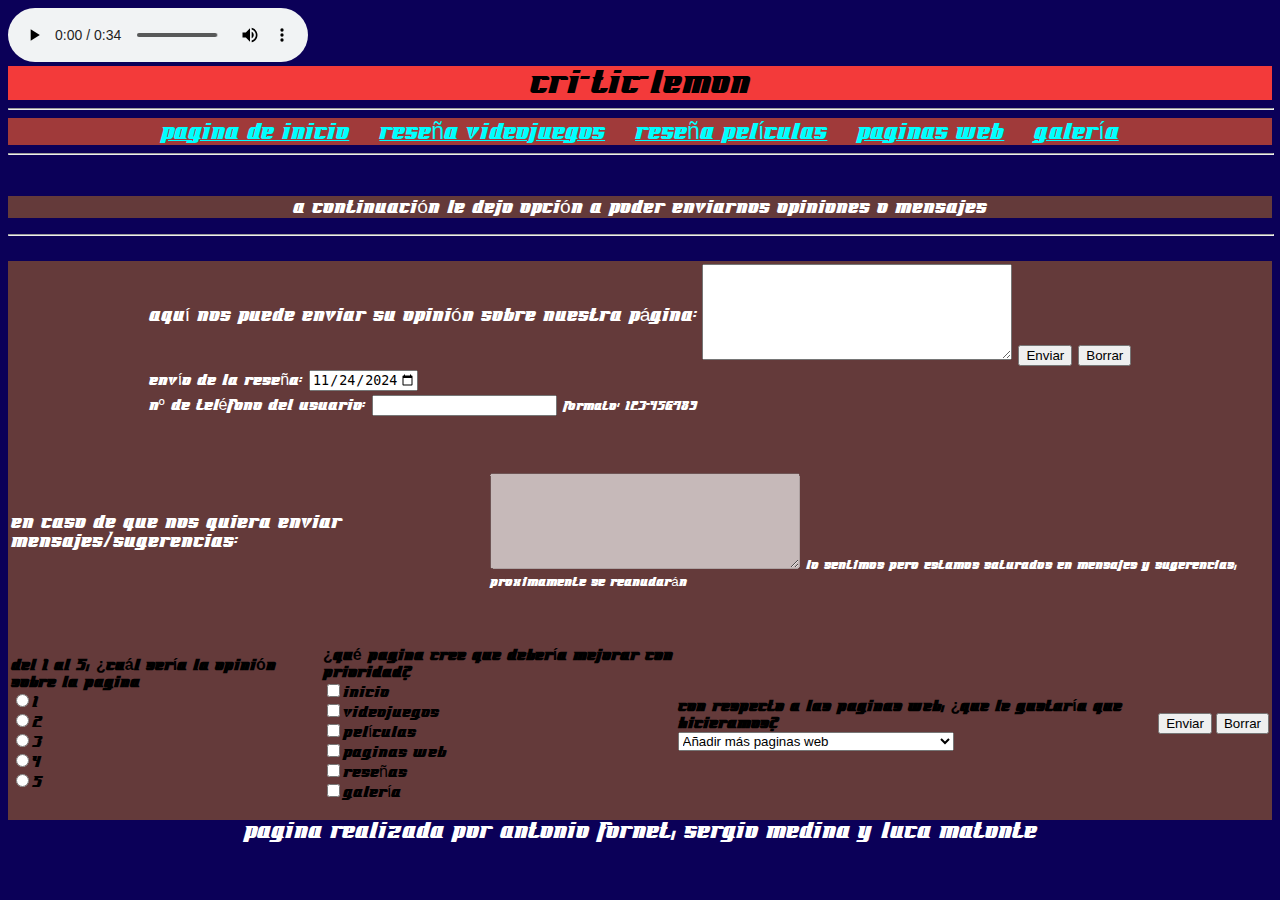
<file: html/cuarta_pagina.html>
<!DOCTYPE html>
<html lang="en">
<head>
    <meta charset="UTF-8">
    <meta name="viewport" content="width=device-width, initial-scale=1.0">
    <title>Opiniones</title>
    <link rel="stylesheet" href="../CSS/style.css" type="text/css">

</head>
<body bgcolor=" rgb(160, 58, 58)">
    <audio src="../sonidos/Musica_fondo.mp3" autoplay="true" loop="true" controls="true" align="center"></audio>
    <header align="center" style="background-color: rgb(243, 58, 58);"><big><big><big><big>Cri-TIC-lemon</big></big></big></big></header>
    <hr width="100%">
    <nav align="center" style="background-color: rgb(160, 58, 58);" >
        <a href="../index.html" style="color:cyan"><big><big>Pagina de inicio</big></big></a>
        &nbsp
        &nbsp
        <a href="primera_pagina.html" style="color:cyan"><big><big>Reseña videojuegos</big></big></a>
        &nbsp
        &nbsp
        <a href="segunda_pagina.html" style="color:cyan"><big><big>Reseña películas</big></big></a>
        &nbsp
        &nbsp
        <a href="tercera_pagina.html" style="color:cyan"><big><big>Paginas web</big></big></a>
        &nbsp
        &nbsp
        <a href="galería.html" style="color:cyan"><big><big>Galería</big></big></a>
    </nav>
    <hr width="100%">
    <br>
    <div style="background-color: rgba(100,58,58);">
        <p align="center" style="color: white;"><big>A continuación le dejo opción a poder enviarnos opiniones o mensajes</big></p>
    </div>
    <hr width="100%">
    <br>
    <div style="background-color: rgba(100,58,58);">
        <table align="center" style="color: white;">
            <form>
                <tr>
                    <td>
                        <p><big>Aquí nos puede enviar su opinión sobre nuestra página:</big></p>
                    </td>
                    <td>
                        <textarea id="opinion" name="opinion" rows="6" cols="36" maxlength="300"></textarea>
                        <input type="submit" value="Enviar">
                        <input type="reset" value="Borrar">
                    </td>
                </tr>
                <tr>
                    <td>
                        <label for="envio">Envío de la reseña: </label>
                        <input type="date" id="envio" name="envio_reseña" value="2024-11-24" min="2024-01-01" max="2024-12-31">
                    </td>
                </tr>
                <tr>
                    <td>
                        <label for="telefono">Nº de teléfono del usuario: </label>
                        <input type="tel" id="telefono" name="phone" pattern="[0,9]{3}-[0,9]{3}-[0,9]{3}" maxlength="11" required> <small>Formato: 123-456-789</small>
                    </td>
                </tr>
            </form>
        </table>
        <br>
        <br>
        <br>
        <table align="center" style="color: white;">
            <form>
                <tr>
                    <td>
                        <p><big>En caso de que nos quiera enviar mensajes/sugerencias:</big></p>
                    </td>
                    <td>
                        <textarea id="sugerencia" name="suegerencia" rows="6" cols="36" disabled></textarea> <small>Lo sentimos pero estamos saturados en mensajes y sugerencias, proximamente se reanudarán</small>
                    </td>
                </tr>
            </form>
        </table style="color: white;">
        <br>
        <br>
        <table align="center">
            <form>
                <tr>
                    <td>
                        <p>
                            <b>Del 1 al 5, ¿cuál sería la opinión sobre la pagina</b>
                            <br>
                            <input type="radio" value="1" name="opinion">1<br>
                            <input type="radio" value="2" name="opinion">2<br>
                            <input type="radio" value="3" name="opinion">3<br>
                            <input type="radio" value="4" name="opinion">4<br>
                            <input type="radio" value="5" name="opinion">5<br>
                        </p>
                    </td>
                    <td>
                        <p>
                            <b>¿Qué pagina cree que debería mejorar con prioridad?</b>
                            <br>
                            <input type="checkbox" value="Inicio">Inicio<br>
                            <input type="checkbox" value="Videojuegos">Videojuegos<br>
                            <input type="checkbox" value="Películas">Películas<br>
                            <input type="checkbox" value="Paginas">Paginas web<br>
                            <input type="checkbox" value="Reseñas">Reseñas<br>
                            <input type="checkbox" value="Galería">Galería<br>
                        </p>
                    </td>
                    <td>
                        <p>
                            <b>Con respecto a las paginas web, ¿que le gustaría que hicieramos?</b>
                            <br>
                            <select name="web">
                                <option>Añadir más paginas web</option>
                                <option>Aportar más información sobre las paginas</option>
                                <option>Explicar como acceder a las paginas</option>
                            </select>
                        </p>
                    </td>
                    <td>
                        <input type="submit" value="Enviar">
                    </td>
                    <td>
                        <input type="reset" value="Borrar">
                    </td>
                </tr>
            </form>
        </table>
    </div>
    <footer align="center" style="color:white"><big><big>Pagina realizada por Antonio Fornet, Sergio Medina y Luca Matonte</big></big></footer>
</body>
</html>
</file>
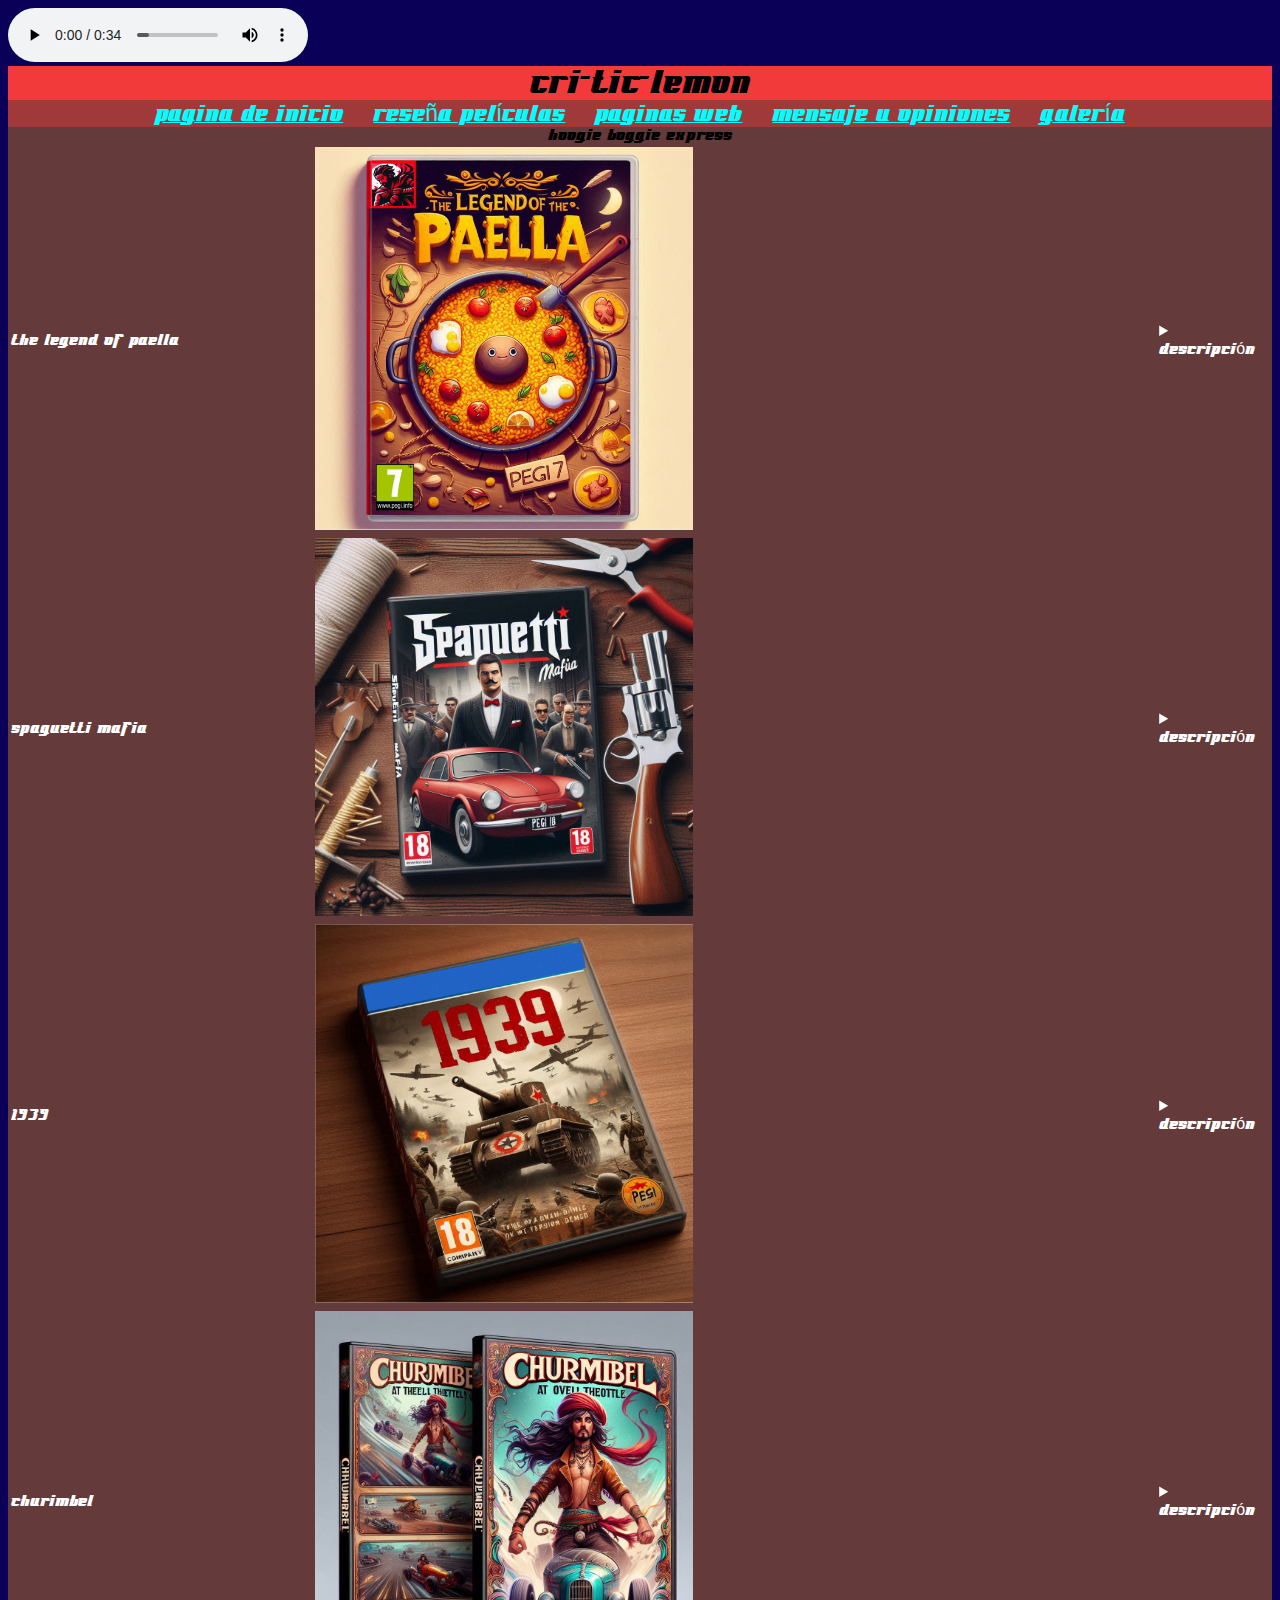
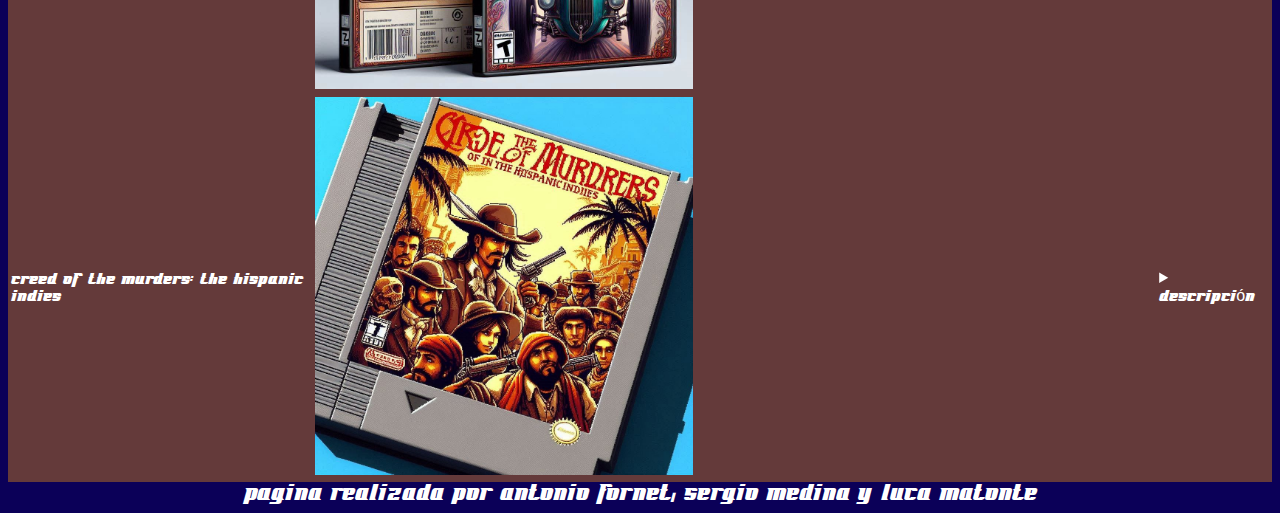
<file: html/primera_pagina.html>
<!DOCTYPE html>
<html lang="es">
<head>
    <meta charset="UTF-8">
    <meta name="viewport" content="width=device-width, initial-scale=1.0">
    <title>Cri-TIC-lemon</title>
    <link rel="stylesheet" href="../CSS/style.css" type="text/css">
</head>
<body bgcolor=" rgb(160, 58, 58)">
    <audio src="../sonidos/Musica_fondo.mp3" autoplay="true" loop="true" controls="true" align="center"></audio>
    <header align="center" style="background-color: rgb(243, 58, 58);"><big><big><big><big>Cri-TIC-lemon</big></big></big></big></header>
    <nav align="center" style="background-color: rgb(160, 58, 58);" >
        <a href="../index.html" style="color:cyan"><big><big>Pagina de inicio</big></big></a>
        &nbsp
        &nbsp
        <a href="segunda_pagina.html" style="color:cyan"><big><big>Reseña películas</big></big></a>
        &nbsp
        &nbsp
        <a href="tercera_pagina.html" style="color:cyan"><big><big>Paginas web</big></big></a>
        &nbsp
        &nbsp
        <a href="cuarta_pagina.html" style="color:cyan"><big><big>Mensaje u opiniones</big></big></a>
        &nbsp
        &nbsp
        <a href="galería.html" style="color:cyan"><big><big>Galería</big></big></a>
    </nav>
    <div style="background-color: rgba(100,58,58);">
        <table align="""center"><caption> hoogie boggie express</caption>
            <tr>
                <td style="color: white;">The Legend of Paella</td>
                <td><a href="../imagenes/Paella.png"><img src="../imagenes/Paella.png" width="45%" height="45%"></a></td>
                <td style="color: white"> 
                    <details>
                        <summary>Descripción</summary>
                        <p>The Legend of Paella es un videojuego de aventura y cocina que nos sumerge en una experiencia vibrante e inspirada en la cultura española. Los jugadores asumen el papel de un joven chef que recorre diversos pueblos, desafiando a cocineros locales y buscando ingredientes únicos para crear la paella perfecta. Con mecánicas que combinan exploración, resolución de acertijos y minijuegos de cocina, este título ofrece una mezcla fresca de aventura y simulación culinaria.</p>
                    </details>
                    </td> 
            </tr>
            <tr>   
                    <td style="color: white;">Spaguetti Mafia</td>
                    <td><a href="../imagenes/Spaguetti.jpeg"><img src="../imagenes/Spaguetti.jpeg" width="45%" height="45%"></a></td>
                    <td style="color: white;">
                        <details>
                            <summary>Descripción</summary>
                            <p>Spaghetti Mafia es un videojuego de acción y estrategia ambientado en una versión estilizada y humorística de la Italia de la década de 1950. Los jugadores asumen el rol de un joven mafioso que debe abrirse paso en el mundo del crimen organizado. Spaghetti Mafia permite a los jugadores gestionar negocios de dudosa reputación mientras preparan platos italianos clásicos para impresionar a los capos y sellar alianzas.</p>
                        </details>
                    </td>
                
            </tr>
            <tr>
                 <td style="color: white;">1939</td>
                 <td><a href="../imagenes/1939.png"><img src="../imagenes/1939.png" width="45%" height="45%"></a></td>
                 <td style="color: white;">
                    <details> 
                        <summary>Descripción</summary>
                        <p>1939 es un intenso videojuego de guerra y estrategia que transporta a los jugadores al comienzo de la Segunda Guerra Mundial, ofreciendo una experiencia de combate realista y envolvente. En este título, los jugadores pueden ponerse en la piel de soldados y comandantes de distintas naciones mientras participan en batallas clave, desde invasiones relámpago hasta desesperadas defensas. Con un sistema de estrategia en tiempo real que permite planificar movimientos y coordinar ataques, 1939 se destaca por su atención al detalle histórico y sus escenarios auténticos.</p>
                     </details>
                 </td>
               
            </tr>
            <tr>
                <td style="color: white;">Churimbel</td>
                <td><a href="../imagenes/churmibel.jpeg"><img src="../imagenes/churmibel.jpeg" width="45%" height="45%"></a></td>
                <td style="color: white;">
                    <details>
                        <summary>Descripción</summary>
                        <p>Churmibel es un emocionante juego de carreras que trae velocidad, caos y diversión en cada circuito. Los jugadores asumen el rol de Churmibel, un piloto carismático y sus amigos, cada uno con habilidades y vehículos únicos. El juego presenta pistas vibrantes y llenas de obstáculos, potenciadores y atajos secretos, que garantizan una experiencia impredecible y trepidante. Al estilo de los clásicos de carreras de combate, Churmibel permite usar todo tipo de artilugios y trucos para adelantar a los oponentes o sacarlos de la pista, asegurando que cada carrera sea una batalla tan divertida como desafiante.</p> 
                    </details>
                </td>
               
            </tr>
            <tr>
                <td style="color: white;">Creed of the Murders: The Hispanic Indies</td>
                <td><a href="../imagenes/el_credo.png"><img src="../imagenes/el_credo.png" width="45%" height="45%"></a></td>
                <td style="color: white;">
                    <details>
                        <summary>Descripción</summary>
                        <p>El Credo de los Asesinos: Las Indias Hispánicas es un juego retro de acción y aventura que lleva a los jugadores a la era colonial en América Latina, explorando el conflicto entre la Orden de los Asesinos y los Templarios en las Indias Hispánicas. En este título, los jugadores asumen el rol de un asesino local que navega por ciudades coloniales, junglas densas y ruinas antiguas, completando misiones de sigilo y combatiendo contra fuerzas opresoras. Con un estilo gráfico pixelado y ambientación retro que evoca los videojuegos clásicos de 16 bits, El Credo de los Asesinos se destaca por su estética única y su cuidado detalle histórico. La jugabilidad mezcla plataformas, combate y sigilo en niveles desafiantes, mientras el jugador destapa secretos, ayuda a comunidades indígenas y forma parte de eventos históricos.</p>
                    </details>
                </td>
                
            </tr>
        </table>
    </div>
    <footer align="center" style="color:white"><big><big>Pagina realizada por Antonio Fornet, Sergio Medina y Luca Matonte</big></big></footer>
</body>
</html>
</file>
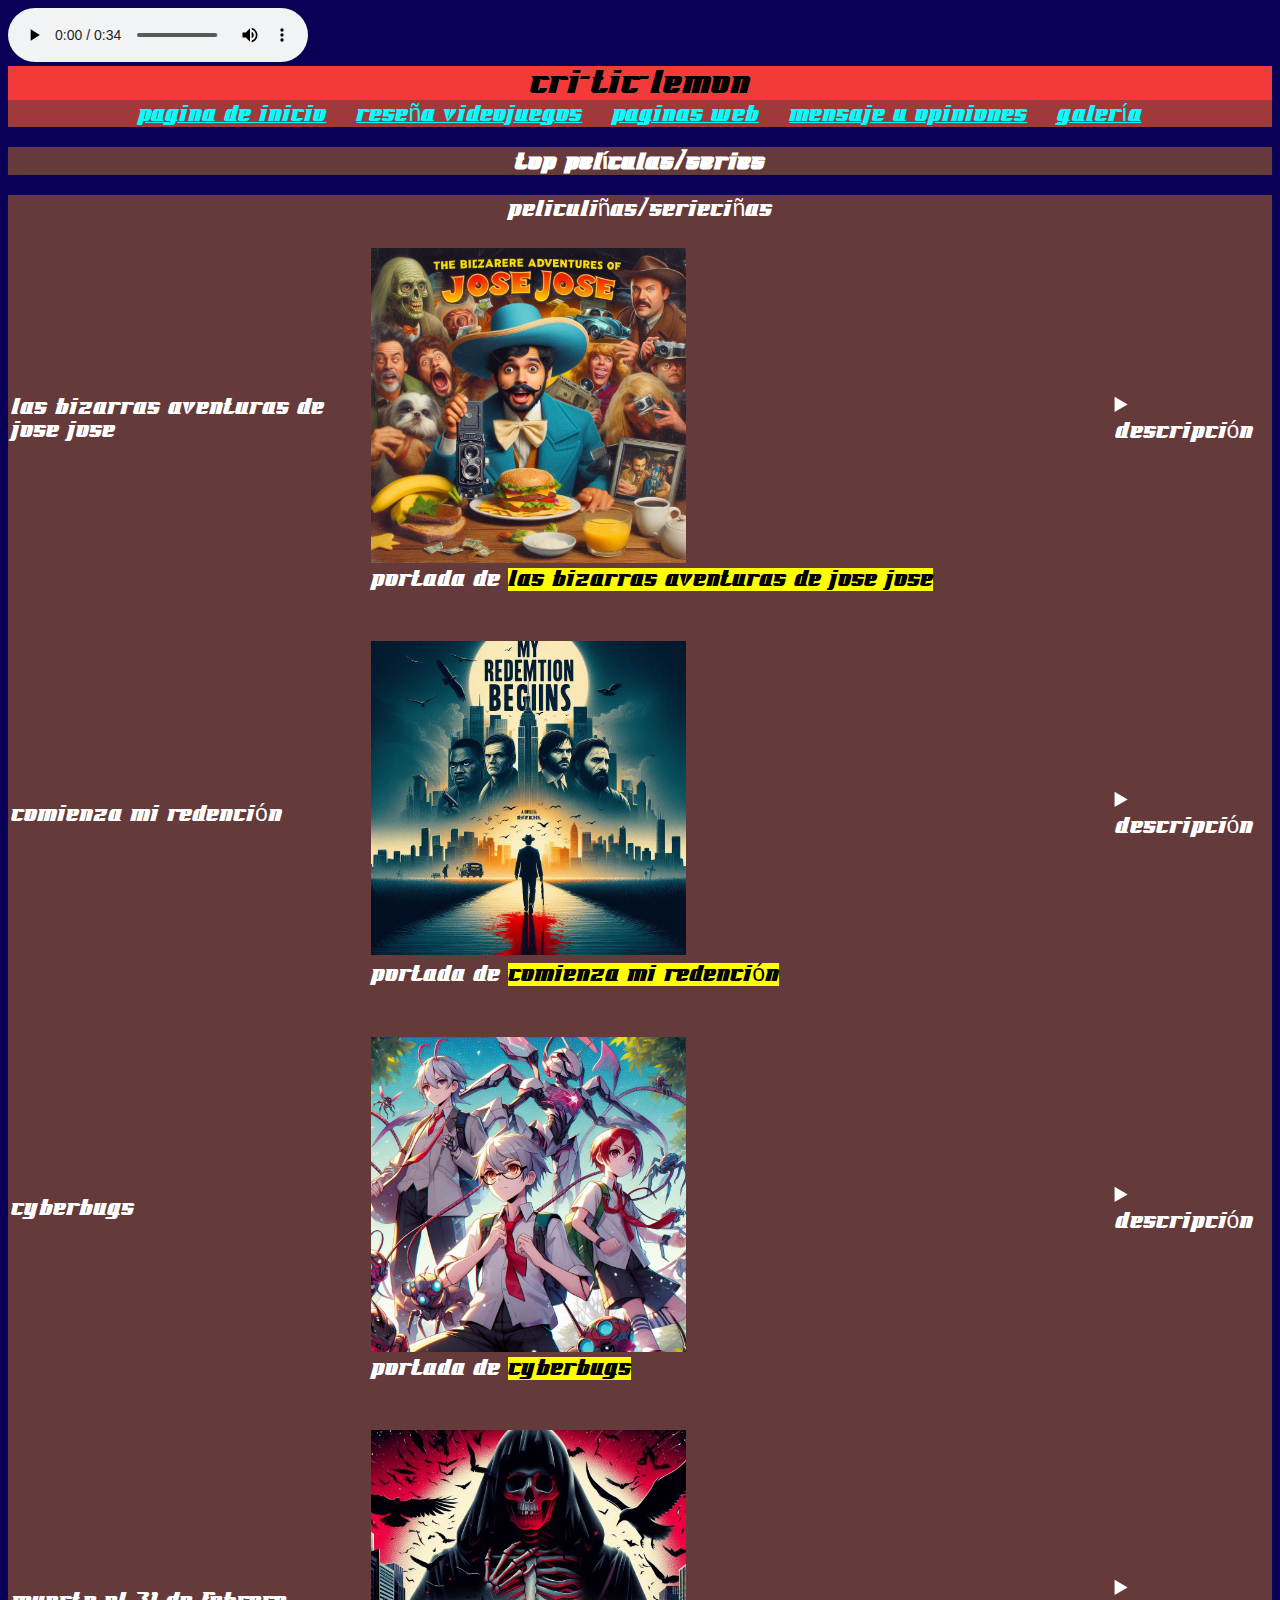
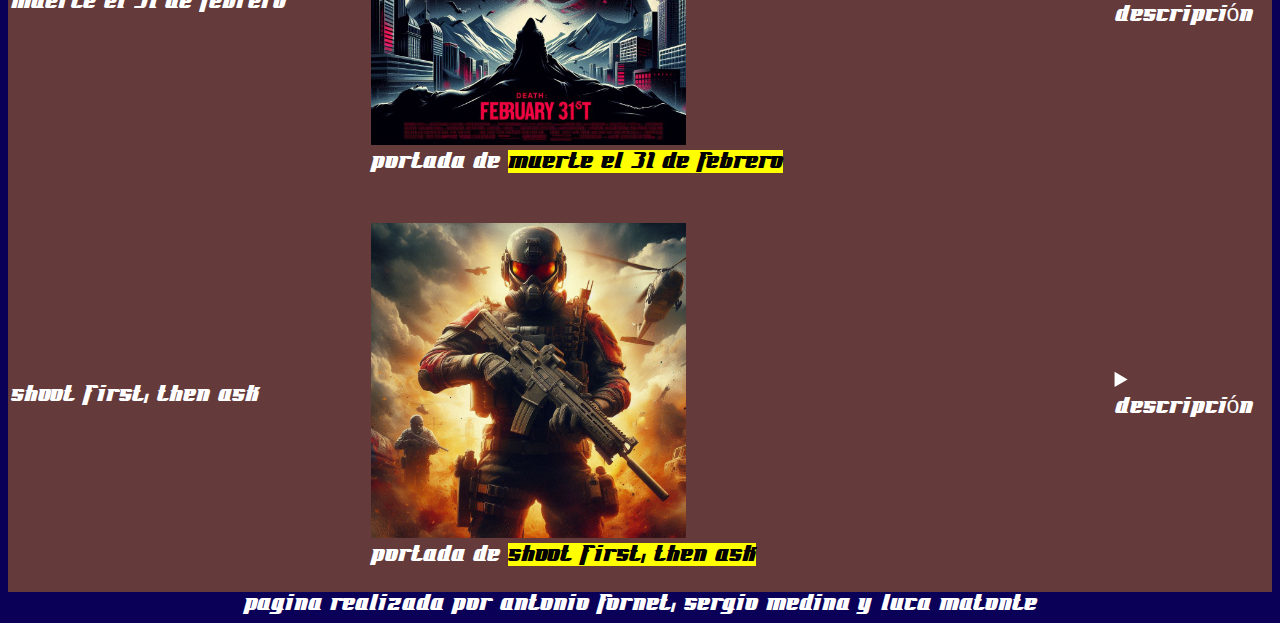
<file: html/segunda_pagina.html>
<!DOCTYPE html>
<html lang="en">
<head>
    <meta charset="UTF-8">
    <meta name="viewport" content="width=device-width, initial-scale=1.0">
    <title>Cri-TIC-lemon</title>
    <link rel="stylesheet" href="../CSS/style.css" type="text/css">
</head>
<body bgcolor=" rgb(160, 58, 58)">
    <audio src="../sonidos/Musica_fondo.mp3" autoplay="true" loop="true" controls="true" align="center"></audio>
    <header align="center" style="background-color: rgb(243, 58, 58);"><big><big><big><big>Cri-TIC-lemon</big></big></big></big></header>    
    <nav align="center" style="background-color: rgb(160, 58, 58);" >
        <a href="../index.html" style="color:cyan"><big><big>Pagina de inicio</big></big></a>
        &nbsp
        &nbsp
        <a href="primera_pagina.html" style="color:cyan"><big><big>Reseña videojuegos</big></big></a>
        &nbsp
        &nbsp
        <a href="tercera_pagina.html" style="color:cyan"><big><big>Paginas web</big></big></a>
        &nbsp
        &nbsp
        <a href="cuarta_pagina.html" style="color:cyan"><big><big>Mensaje u opiniones</big></big></a>
        &nbsp
        &nbsp
        <a href="galería.html" style="color:cyan"><big><big>Galería</big></big></a>
    </nav>
    <div align="center" style="background-color: rgba(100,58,58);"><h2 style="color:white">Top Películas/Series</h2></div>
    <big><big>
    <div style="background-color: rgba(100,58,58);">
        <table style="color: white;"><caption>Peliculiñas/Serieciñas</caption>
            <tr>
                <td>Las bizarras aventuras de Jose Jose</td>
                <td>
                    <figure>
                        <a href="../imagenes/aventuras_josejose.jpg"><img src="../imagenes/aventuras_josejose.jpg" width="45%" height="45%"></a>
                        <figcaption>Portada de <mark>Las bizarras aventuras de Jose Jose</mark></figcaption>
                    </figure>
                </td>
                <td>
                    <details>
                        <summary>Descripción</summary>
                        <p>Una maravillosa comedia basada en la vida de un ciudadano cualquiera llamado Jose Jose, el cual decide recorrer su país entero en busca de su hermano pequeño, que supuestamente, había decidido hacer un viaje con unos amigos alrededor del país para celebrar su graduación.</p>
                    </details>
                </td>
            </tr>
            <tr>
                <td>Comienza mi redención</td>
                <td>
                    <figure>
                        <a href="../imagenes/redemption.jpg"><img src="../imagenes/redemption.jpg" width="45%" height="45%"></a>
                        <figcaption>Portada de <mark>Comienza mi redención</mark></figcaption>
                    </figure>
                </td>
                <td>
                    <details>
                        <summary>Descripción</summary>
                        <p>Una serie recién estrenada basada en la venganza de un hombre que había sido usado por un grupo de personas para cubrir el robo millonario del que le encarcelaron una decada donde se perdió el nacimiento de su hijo. Ahora ellos sufriran como él.</p>
                    </details>
                </td>
            </tr>
            <tr>
                <td>Cyberbugs</td>
                <td>
                    <figure>
                        <a href="../imagenes/cyberbugs.jpg"><img src="../imagenes/cyberbugs.jpg" width="45%" height="45%"></a>
                        <figcaption>Portada de <mark>Cyberbugs</mark></figcaption>
                    </figure>
                </td>
                <td>
                    <details>
                        <summary>Descripción</summary>
                        <p>Serie de anime ambientada en el año 3000 donde la humanidad ha abanzado y evolucionado bastante tecnológicamente hablando. En esta época es normal convivir con androides y robots, pero estos sufren muchos bugs y terminan revelandose ante la humanidad. Cuando eso pasa es el momento de que nuestro protagonista junto a sus amigos se encarguen de solucionar la situación.</p>
                    </details>
                </td>
            </tr>
            <tr>
                <td>Muerte el 31 de Febrero</td>
                <td>
                    <figure>
                        <a href="../imagenes/death.jpg"><img src="../imagenes/death.jpg" width="45%" height="45%"></a>
                        <figcaption>Portada de <mark>Muerte el 31 de Febrero</mark></figcaption>
                    </figure>
                </td>
                <td>
                    <details>
                        <summary>Descripción</summary>
                        <p>Una película de terror donde las personas mueren de la formas más extrañas e inesperadas pero todas ella con un patrón en concreto, todas las personas antes de morir podían apreciar la figula de un esqueleto con una capucha sonriendo y sujetando lo que parece una persona brillando. ¿Será capaz nuestro protagonista de sobrevivir y hallar el secreto detras de todo?</p>
                    </details>
                </td>
            </tr>
            <tr>
                <td>Shoot first, then ask</td>
                <td>
                    <figure>
                        <a href="../imagenes/soldier.jpg"><img src="../imagenes/soldier.jpg" width="45%" height="45%"></a>
                        <figcaption>Portada de <mark>Shoot first, then ask</mark></figcaption>
                    </figure>
                </td>
                <td>
                    <details>
                        <summary>Descripción</summary>
                        <p>Esta serie trata sobre un soldado conocido como "El reflejo de la muerte", dado que tiene unas grandes habilidades de combate que fulminan a un oponente sin darle oportunidad, este soldado parecía inmortal, bombas explotando a su espalda y ni se immuta. El propio soldado pensaba que había perdido sus sentimientos como humano y que ahora era una maquina de matar, pero pronto se dará cuenta de que no es así.</p>
                    </details>
                </td>
            </tr>
        </table>
    </div>
    </big></big>
    <footer align="center" style="color:white"><big><big>Pagina realizada por Antonio Fornet, Sergio Medina y Luca Matonte</big></big></footer>
</body>
</html>
</file>
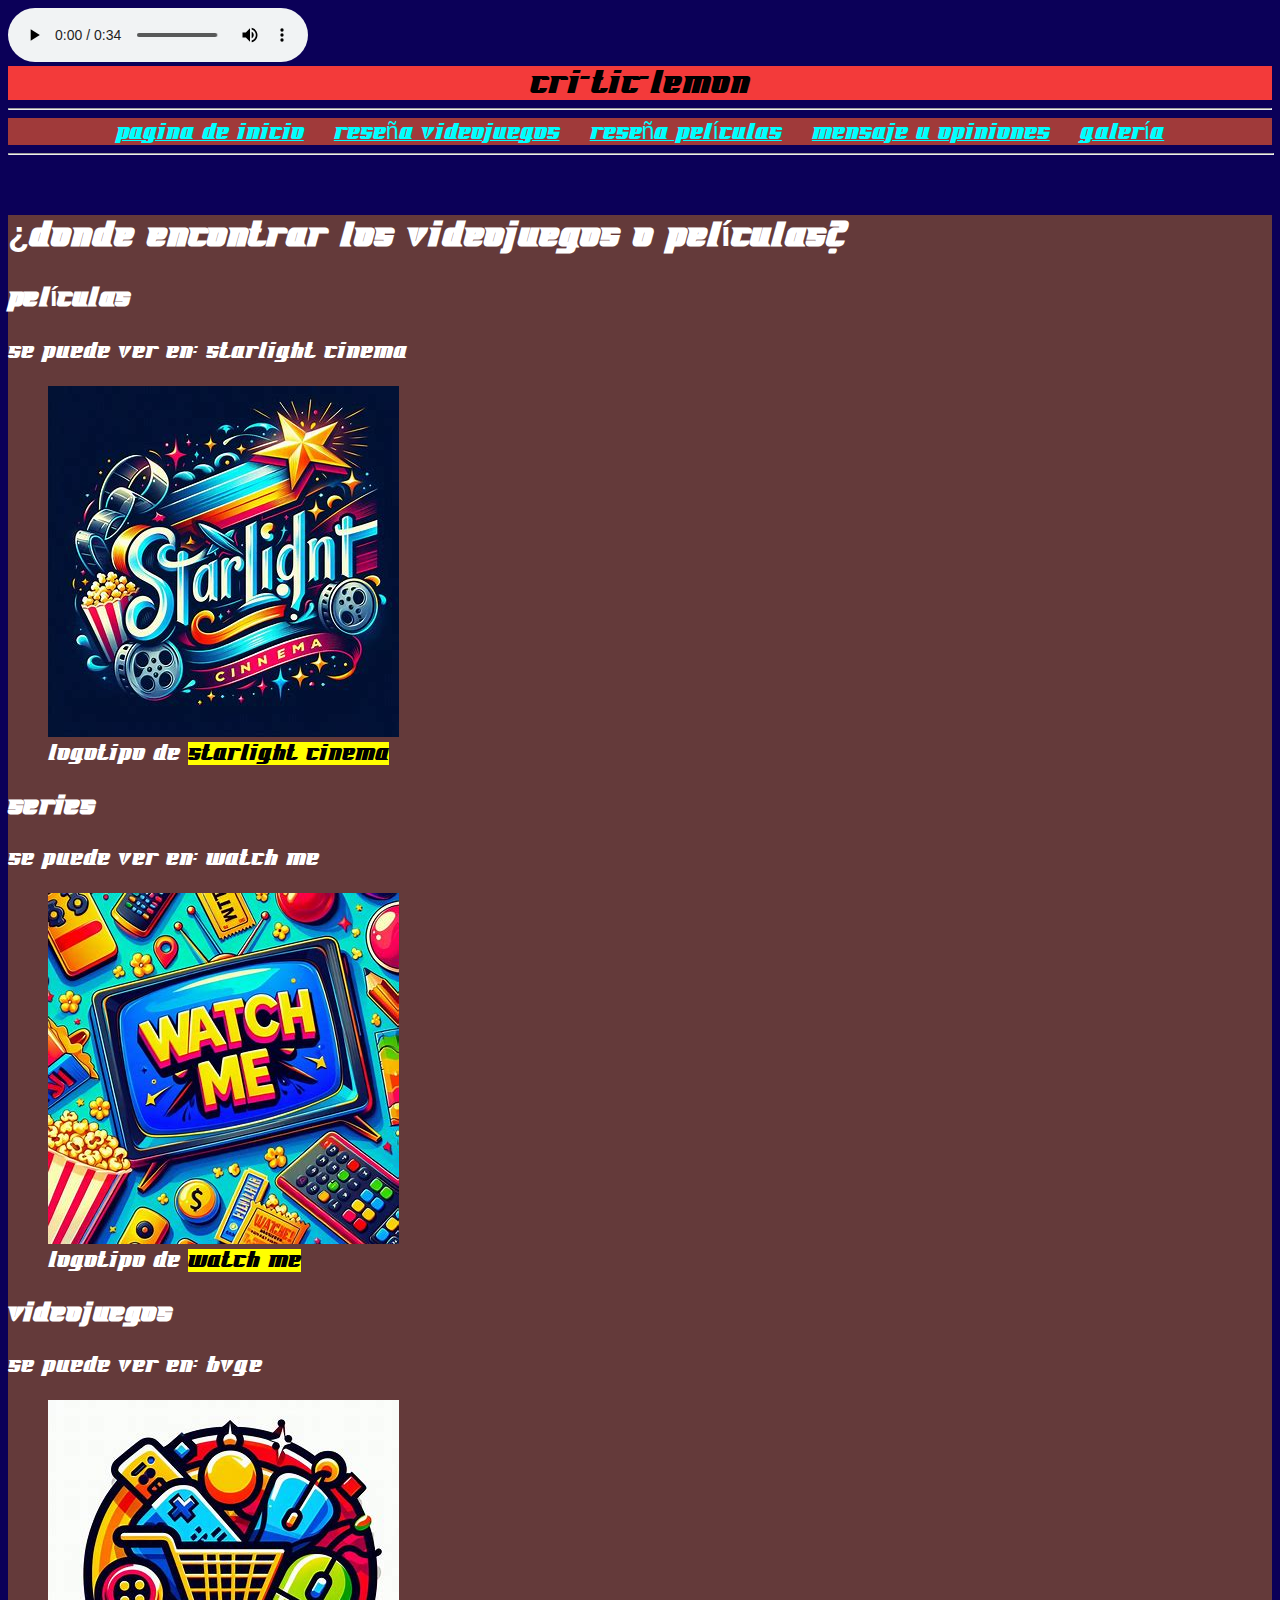
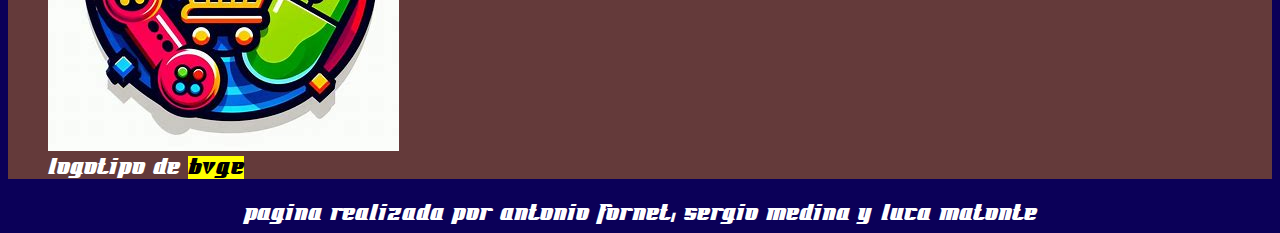
<file: html/tercera_pagina.html>
<!DOCTYPE html>
<html lang="en">
<head>
    <meta charset="UTF-8">
    <meta name="viewport" content="width=device-width, initial-scale=1.0">
    <title>Cri-TIC-lemon</title>
    <link rel="stylesheet" href="../CSS/style.css" type="text/css">
</head>
<body bgcolor=" rgb(160, 58, 58)">
    <audio src="../sonidos/Musica_fondo.mp3" autoplay="true" loop="true" controls="true" align="center"></audio>
    <header align="center" style="background-color: rgb(243, 58, 58);"><big><big><big><big>Cri-TIC-lemon</big></big></big></big></header>
    <hr width="""100%">
    <nav align="center" style="background-color: rgb(160, 58, 58);" >
        <a href="../index.html" style="color:cyan"><big><big>Pagina de inicio</big></big></a>
        &nbsp
        &nbsp
        <a href="primera_pagina.html" style="color:cyan"><big><big>Reseña videojuegos</big></big></a>
        &nbsp
        &nbsp
        <a href="segunda_pagina.html" style="color:cyan"><big><big>Reseña películas</big></big></a>
        &nbsp
        &nbsp
        <a href="cuarta_pagina.html" style="color:cyan"><big><big>Mensaje u opiniones</big></big></a>
        &nbsp
        &nbsp
        <a href="galería.html" style="color:cyan"><big><big>Galería</big></big></a>
    </nav>
    <hr width="100%">
    <big><big>
    <br>
    <div style="background-color: rgba(100,58,58);">
        <section style="color:white">
            <h2>¿Donde encontrar los videojuegos o películas?</h2>
            <article>
                <h3>Películas</h3>
                <p>Se puede ver en: Starlight cinema</p>
                <figure>
                    <a href="../imagenes/starlight.png"><img src="../imagenes/starlight.png"></a>
                    <figcaption>Logotipo de <mark>Starlight cinema</mark></figcaption>
                </figure>
            </article>
            <article>
                <h3>Series</h3>
                <p>Se puede ver en: Watch Me</p>
                <figure>
                    <a href="../imagenes/watch_me.png"><img src="../imagenes/watch_me.png"></a>
                    <figcaption>Logotipo de <mark>Watch Me</mark></figcaption>
                </figure>
            </article>
            <article>
                <h3>Videojuegos</h3>
                <p>Se puede ver en: BVGE</p>
                <figure>
                    <a href="../imagenes/jogo.png"><img src="../imagenes/jogo.png"></a>
                    <figcaption>Logotipo de <mark>BVGE</mark></figcaption>
                </figure>
            </article>
        </section>
    </div>
    </big></big>
    <footer align="center" style="color:white"><big><big>Pagina realizada por Antonio Fornet, Sergio Medina y Luca Matonte</big></big></footer>
</body>
</html>
</file>
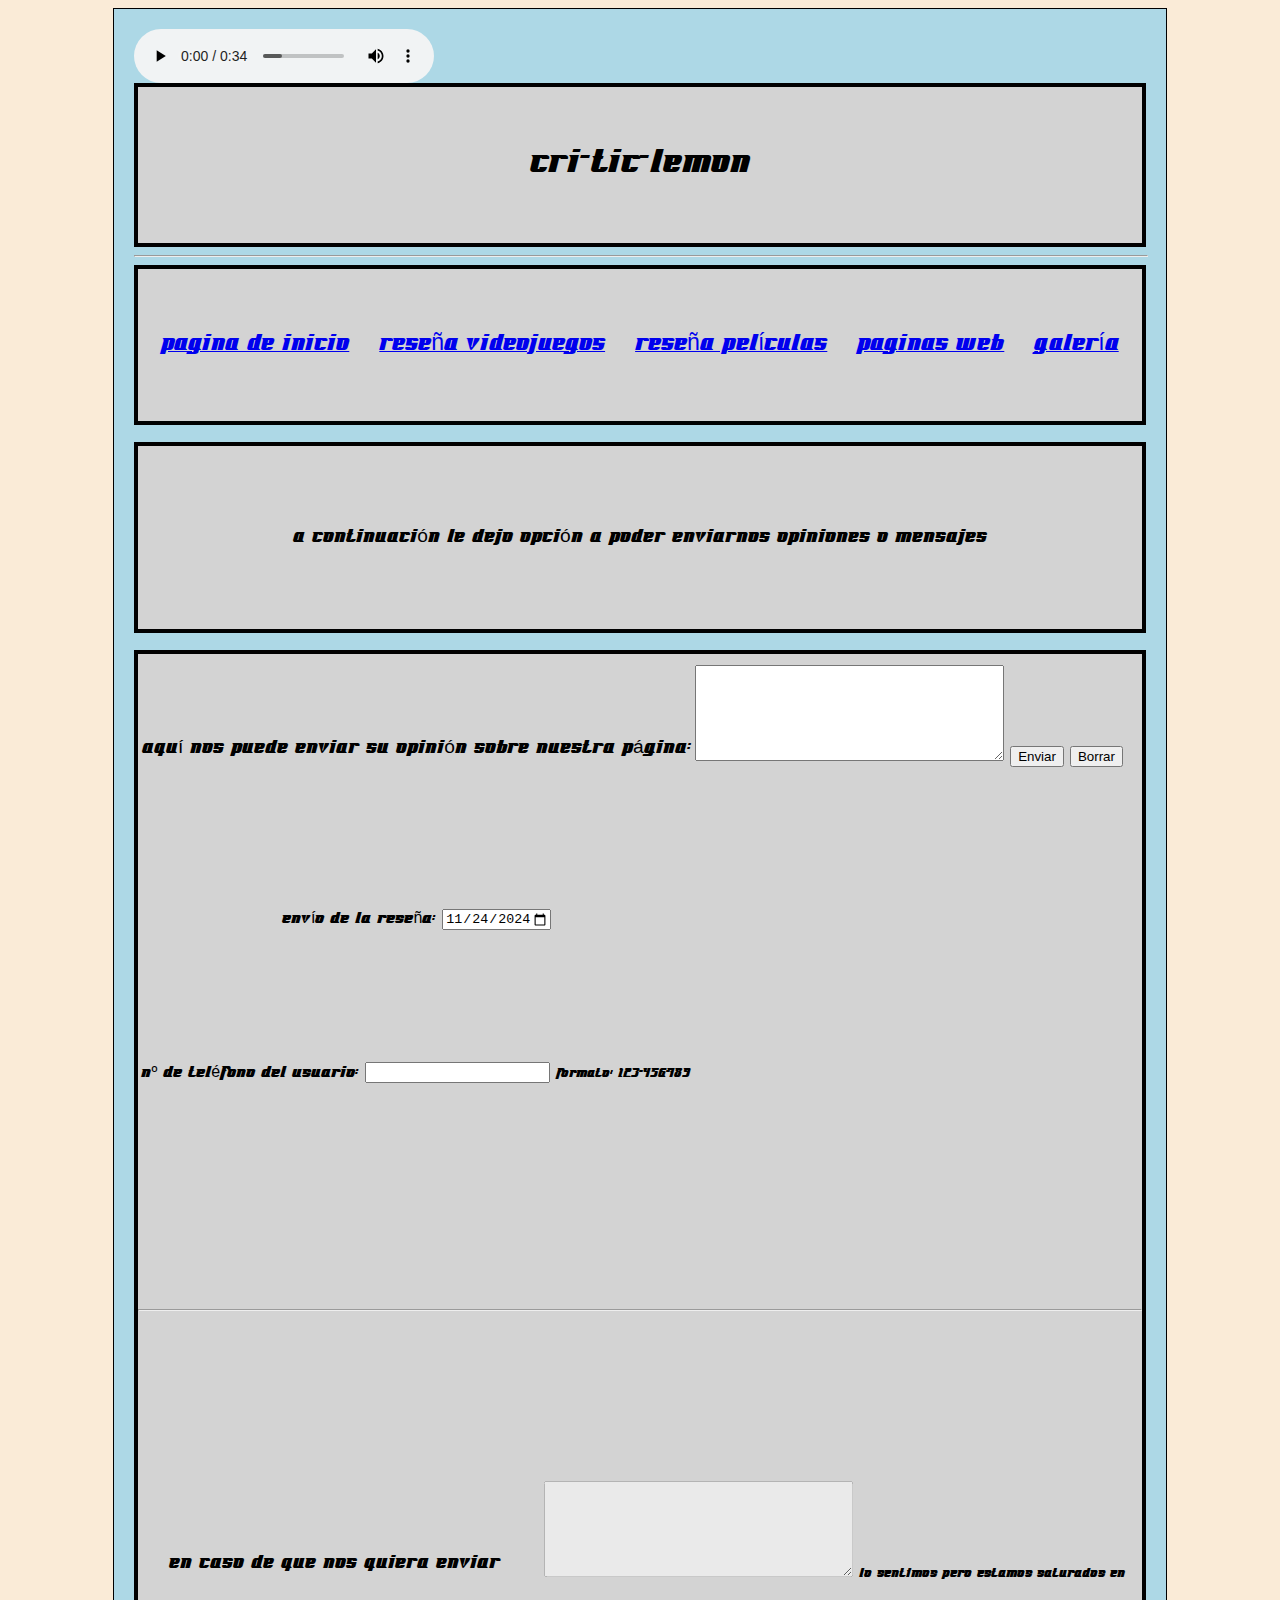
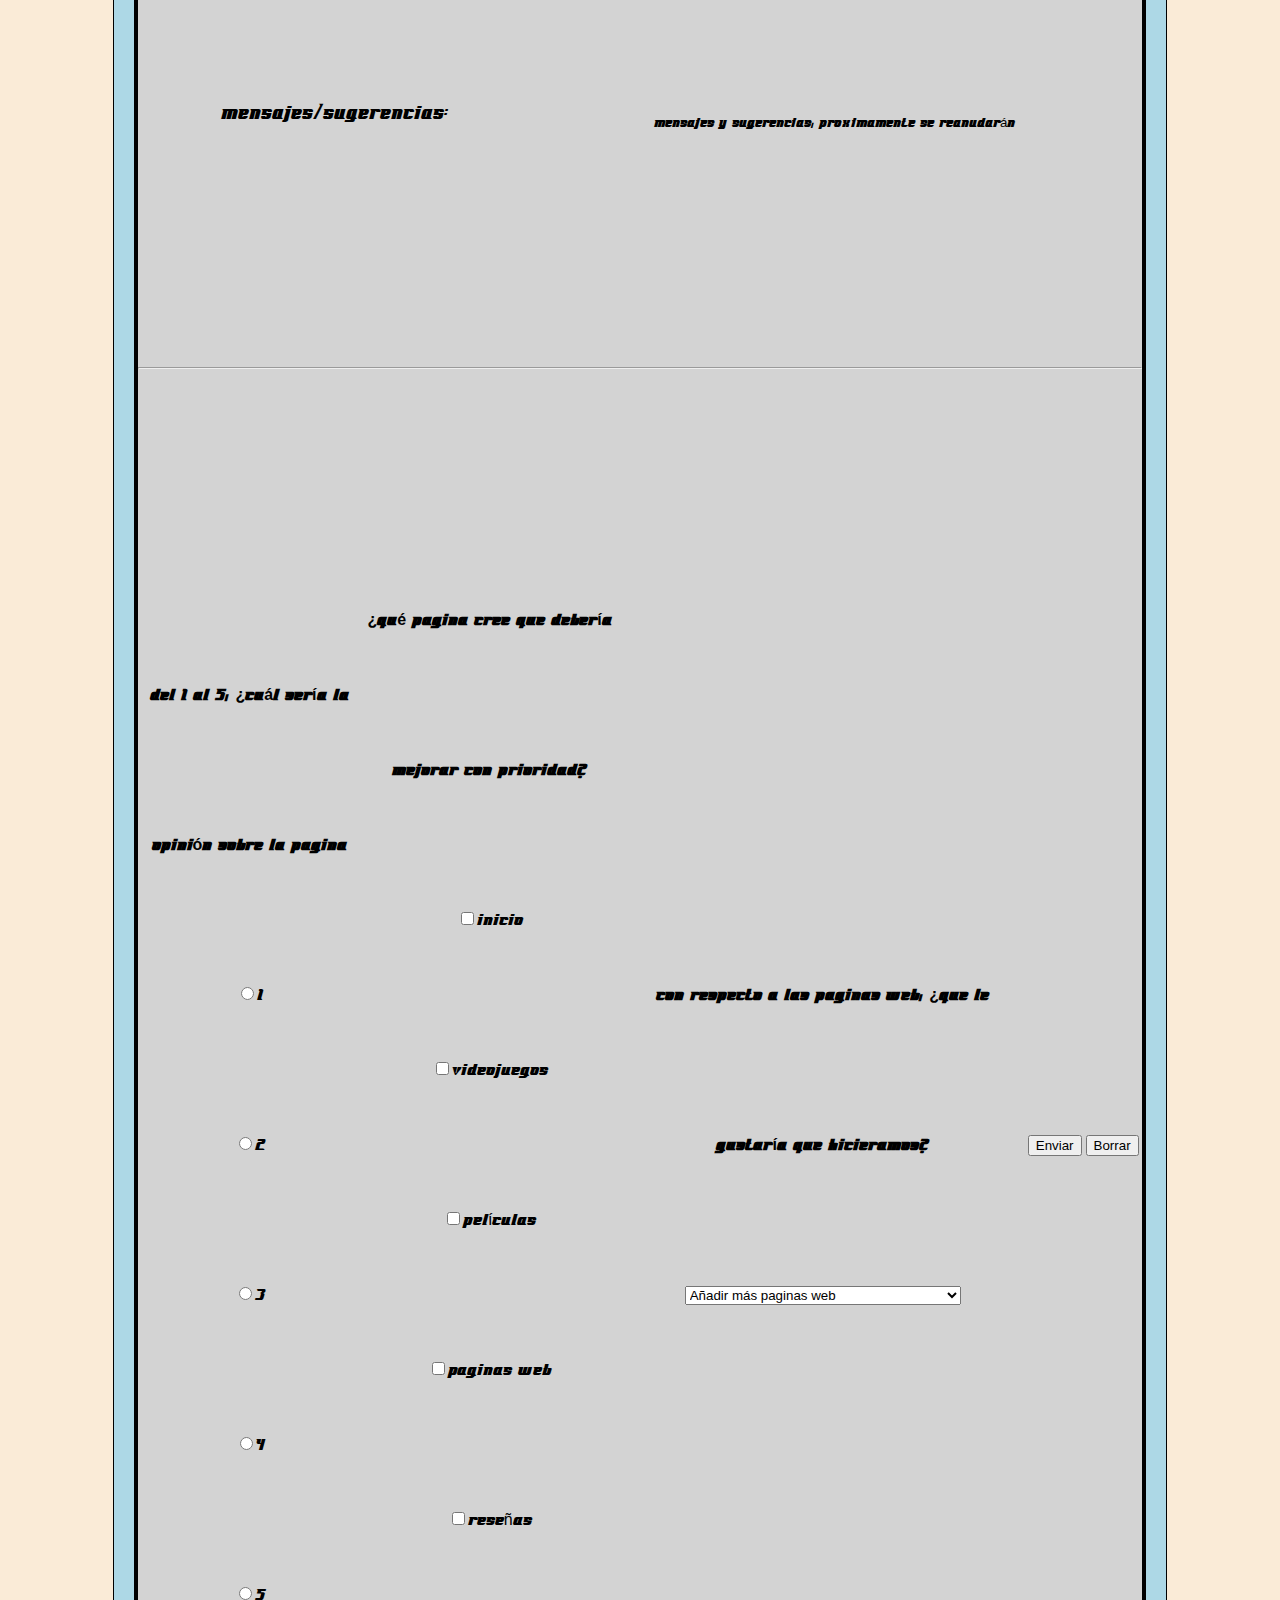
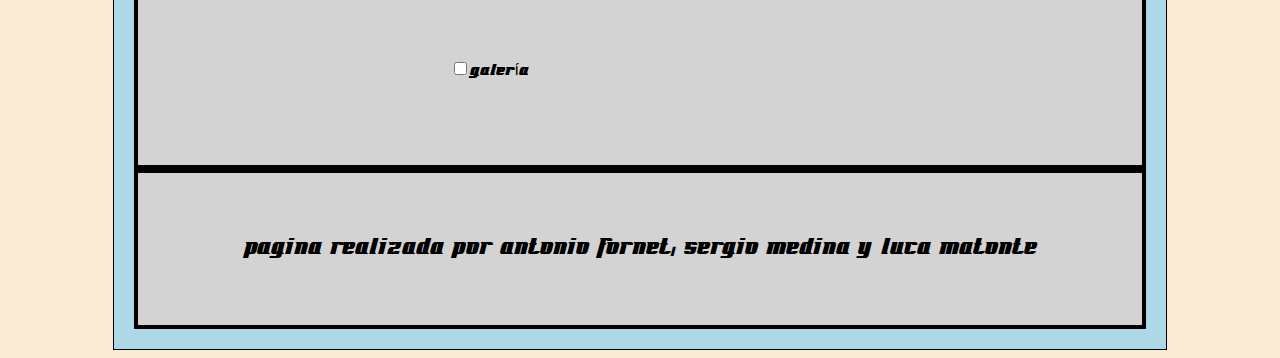
<file: proyect_html-css/html/cuarta_pagina.html>
<!DOCTYPE html>
<html lang="en">
<head>
    <meta charset="UTF-8">
    <meta name="viewport" content="width=device-width, initial-scale=1.0">
    <title>Opiniones</title>
    <link rel="stylesheet" href="../CSS/style.css" type="text/css">

</head>
<body>
    <div  class="grid-layout">
        <audio src="../sonidos/Musica_fondo.mp3" autoplay="true" loop="true" controls="true"></audio>
        <div class="caja c1">
             <header><big><big><big><big>Cri-TIC-lemon</big></big></big></big></header> 
        </div>
        <hr width="100%">
        <div class="caja c2">
            <nav>
                <a href="../index.html"><big><big>Pagina de inicio</big></big></a>
                &nbsp
                &nbsp
                <a href="primera_pagina.html"><big><big>Reseña videojuegos</big></big></a>
                &nbsp
                &nbsp
                <a href="segunda_pagina.html"><big><big>Reseña películas</big></big></a>
                &nbsp
                &nbsp
                <a href="tercera_pagina.html"><big><big>Paginas web</big></big></a>
                &nbsp
                &nbsp
                <a href="galería.html"><big><big>Galería</big></big></a>
            </nav>
        </div>
        <br>
        <div class="caja c3">
            <p><big>A continuación le dejo opción a poder enviarnos opiniones o mensajes</big></p>
        </div>
        <br>
        <div class="caja c4">
            <table>
                <form>
                    <tr>
                        <td>
                            <p><big>Aquí nos puede enviar su opinión sobre nuestra página:</big></p>
                        </td>
                        <td>
                            <textarea id="opinion" name="opinion" rows="6" cols="36" maxlength="300"></textarea>
                            <input type="submit" value="Enviar">
                            <input type="reset" value="Borrar">
                        </td>
                    </tr>
                    <tr>
                        <td>
                            <label for="envio">Envío de la reseña: </label>
                            <input type="date" id="envio" name="envio_reseña" value="2024-11-24" min="2024-01-01" max="2024-12-31">
                        </td>
                    </tr>
                    <tr>
                        <td>
                            <label for="telefono">Nº de teléfono del usuario: </label>
                            <input type="tel" id="telefono" name="phone" pattern="[0,9]{3}-[0,9]{3}-[0,9]{3}" maxlength="11" required> <small>Formato: 123-456-789</small>
                        </td>
                    </tr>
                </form>
            </table>
            <br>
            <hr>
            <br>
            <table>
                <form>
                    <tr>
                        <td>
                            <p><big>En caso de que nos quiera enviar mensajes/sugerencias:</big></p>
                        </td>
                        <td>
                            <textarea id="sugerencia" name="suegerencia" rows="6" cols="36" disabled></textarea> <small>Lo sentimos pero estamos saturados en mensajes y sugerencias, proximamente se reanudarán</small>
                        </td>
                    </tr>
                </form>
            </table>
            <br>
            <hr>
            <br>
            <table>
                <form>
                    <tr>
                        <td>
                            <p>
                                <b>Del 1 al 5, ¿cuál sería la opinión sobre la pagina</b>
                                <br>
                                <input type="radio" value="1" name="opinion">1<br>
                                <input type="radio" value="2" name="opinion">2<br>
                                <input type="radio" value="3" name="opinion">3<br>
                                <input type="radio" value="4" name="opinion">4<br>
                                <input type="radio" value="5" name="opinion">5<br>
                            </p>
                        </td>
                        <td>
                            <p>
                                <b>¿Qué pagina cree que debería mejorar con prioridad?</b>
                                <br>
                                <input type="checkbox" value="Inicio">Inicio<br>
                                <input type="checkbox" value="Videojuegos">Videojuegos<br>
                                <input type="checkbox" value="Películas">Películas<br>
                                <input type="checkbox" value="Paginas">Paginas web<br>
                                <input type="checkbox" value="Reseñas">Reseñas<br>
                                <input type="checkbox" value="Galería">Galería<br>
                            </p>
                        </td>
                        <td>
                            <p>
                                <b>Con respecto a las paginas web, ¿que le gustaría que hicieramos?</b>
                                <br>
                                <select name="web">
                                    <option>Añadir más paginas web</option>
                                    <option>Aportar más información sobre las paginas</option>
                                    <option>Explicar como acceder a las paginas</option>
                                </select>
                            </p>
                        </td>
                        <td>
                            <input type="submit" value="Enviar">
                        </td>
                        <td>
                            <input type="reset" value="Borrar">
                        </td>
                    </tr>
                </form>
            </table>
        </div>
        <div class="caja c7">
            <footer><big><big>Pagina realizada por Antonio Fornet, Sergio Medina y Luca Matonte</big></big></footer>
        </div>
    </div>
</body>
</html>
</file>
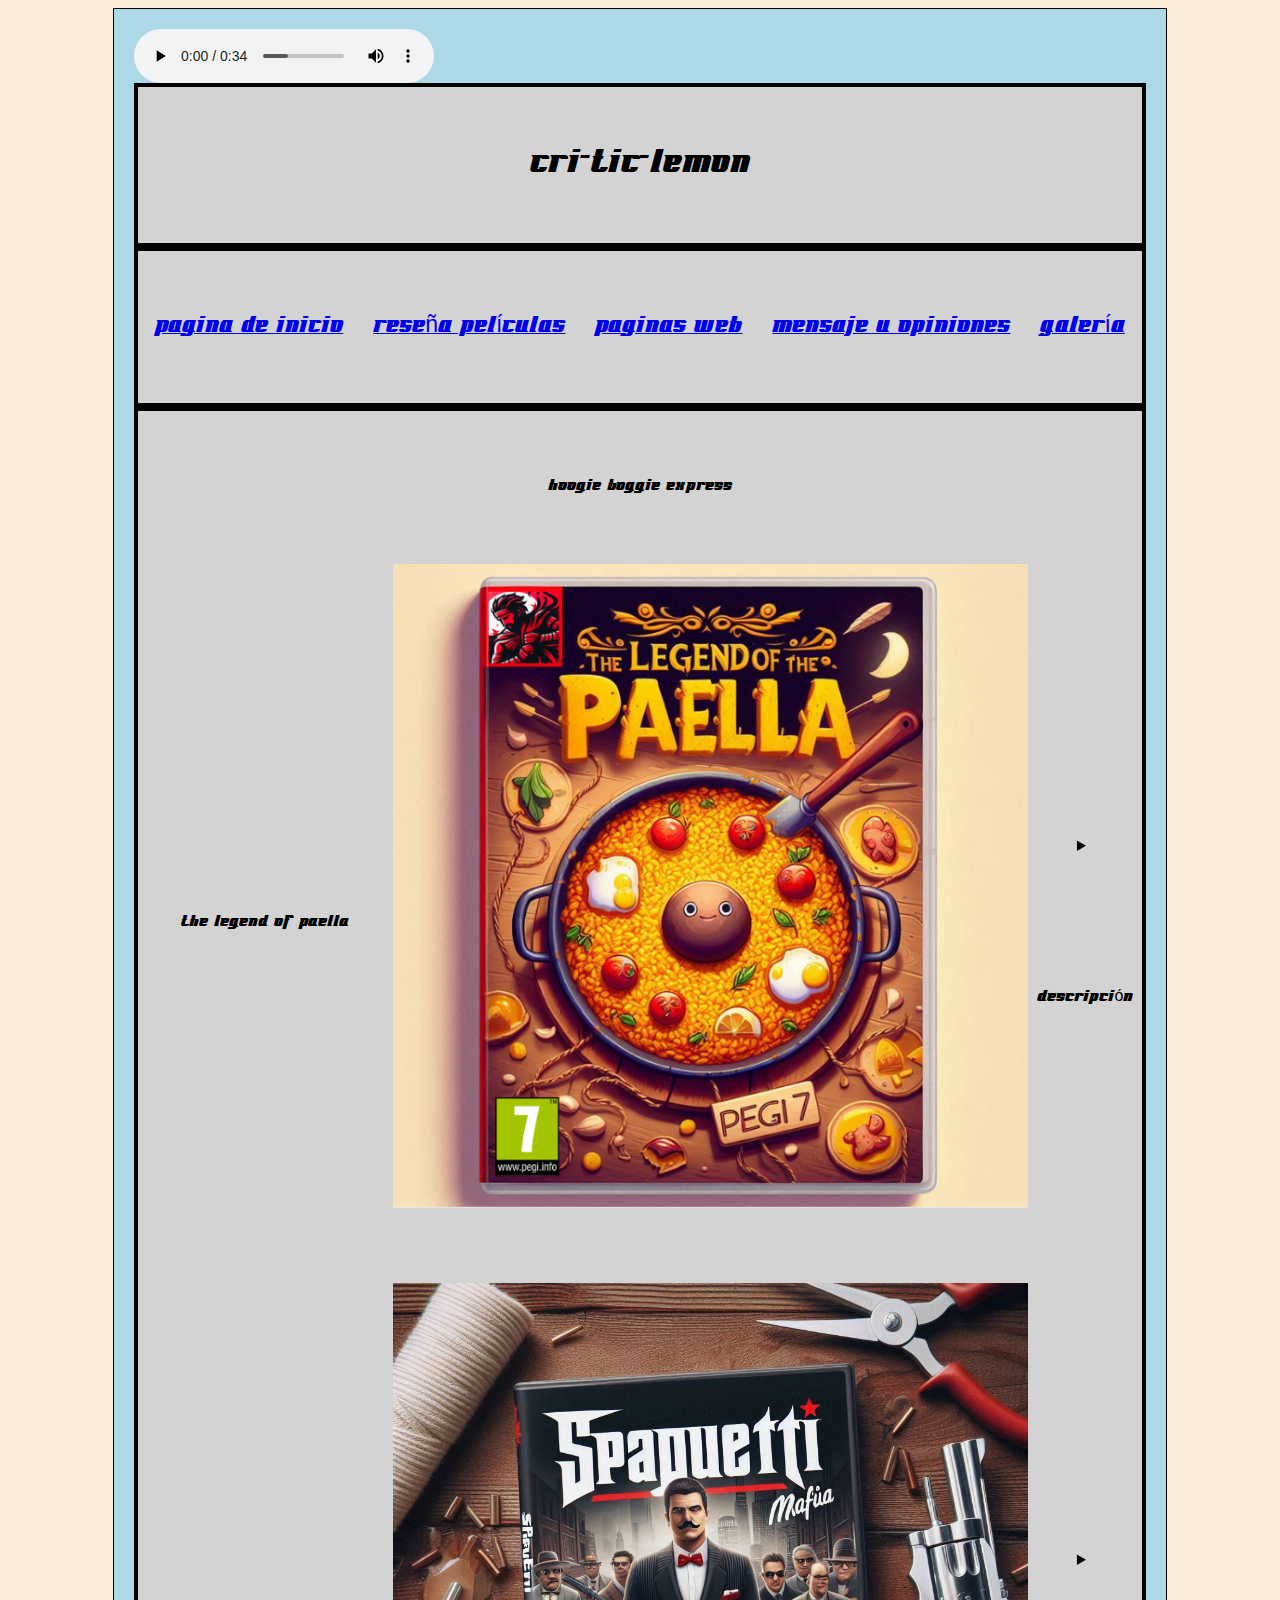
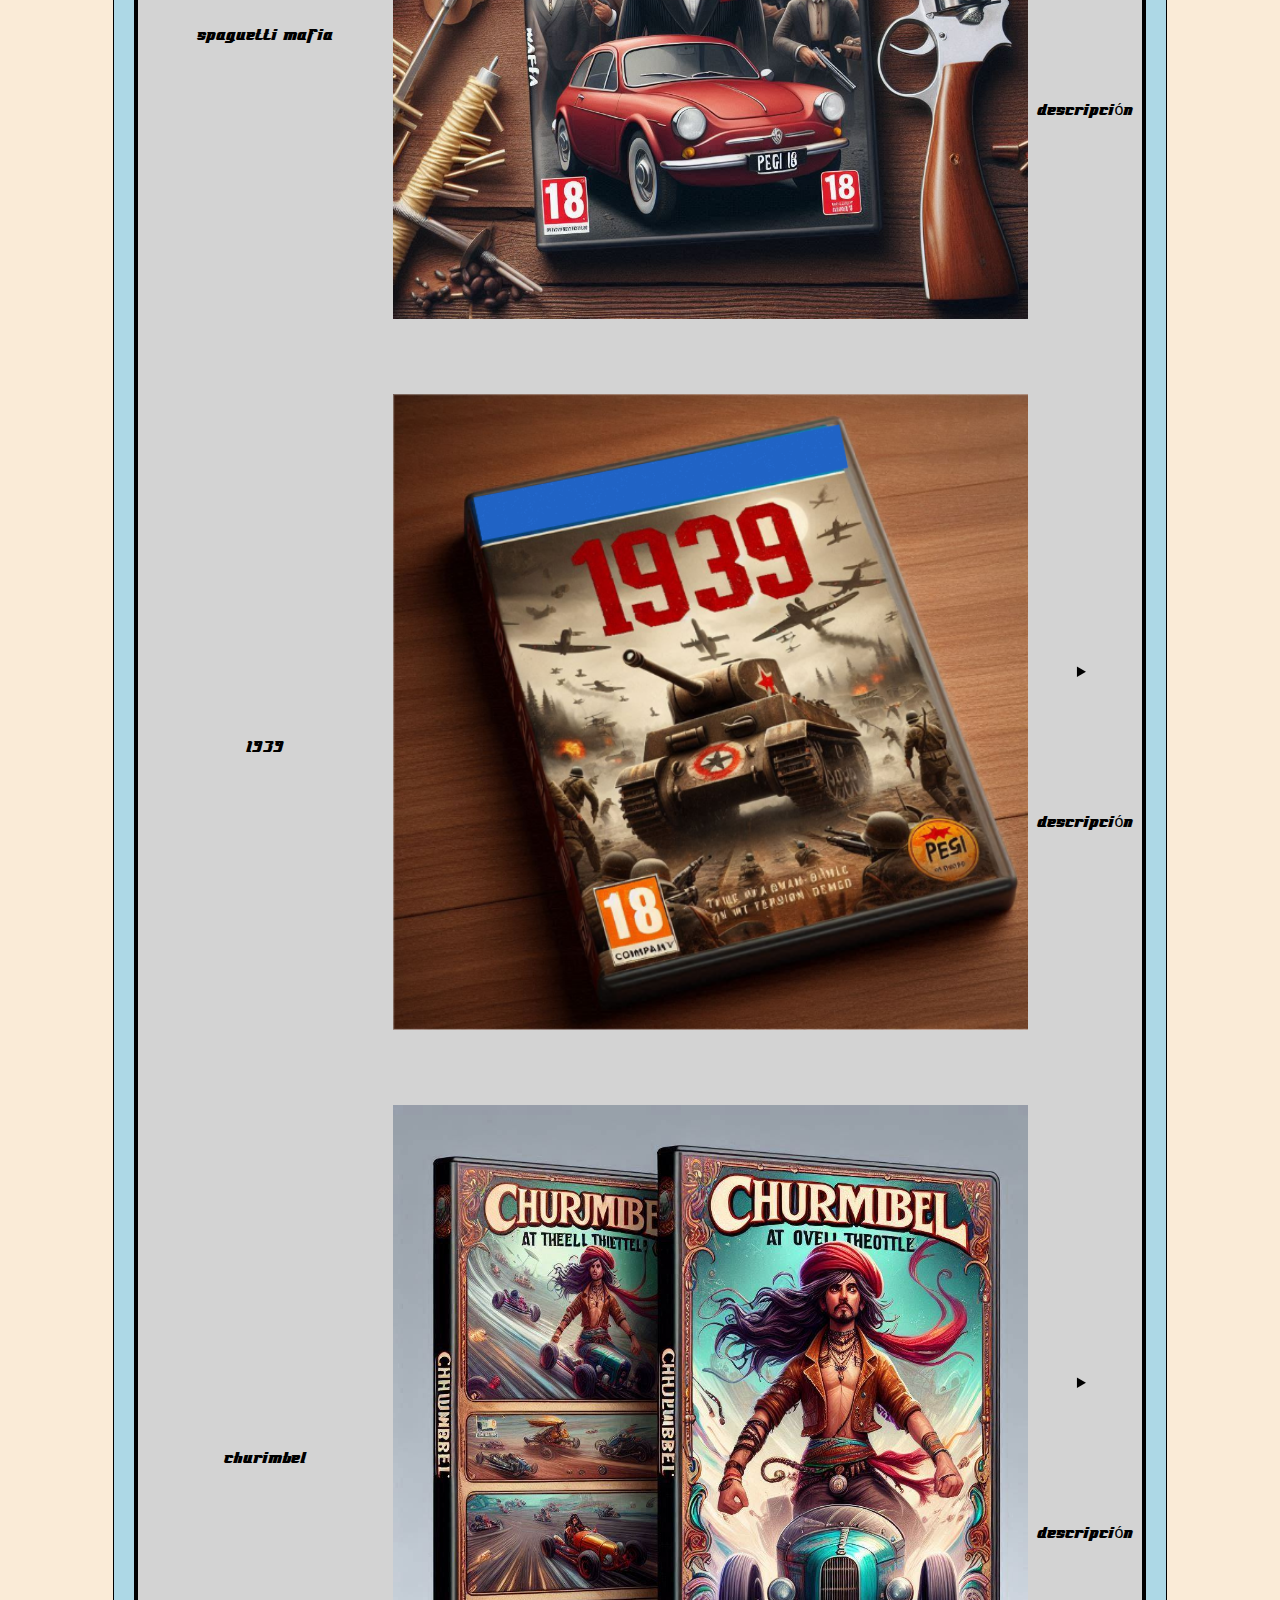
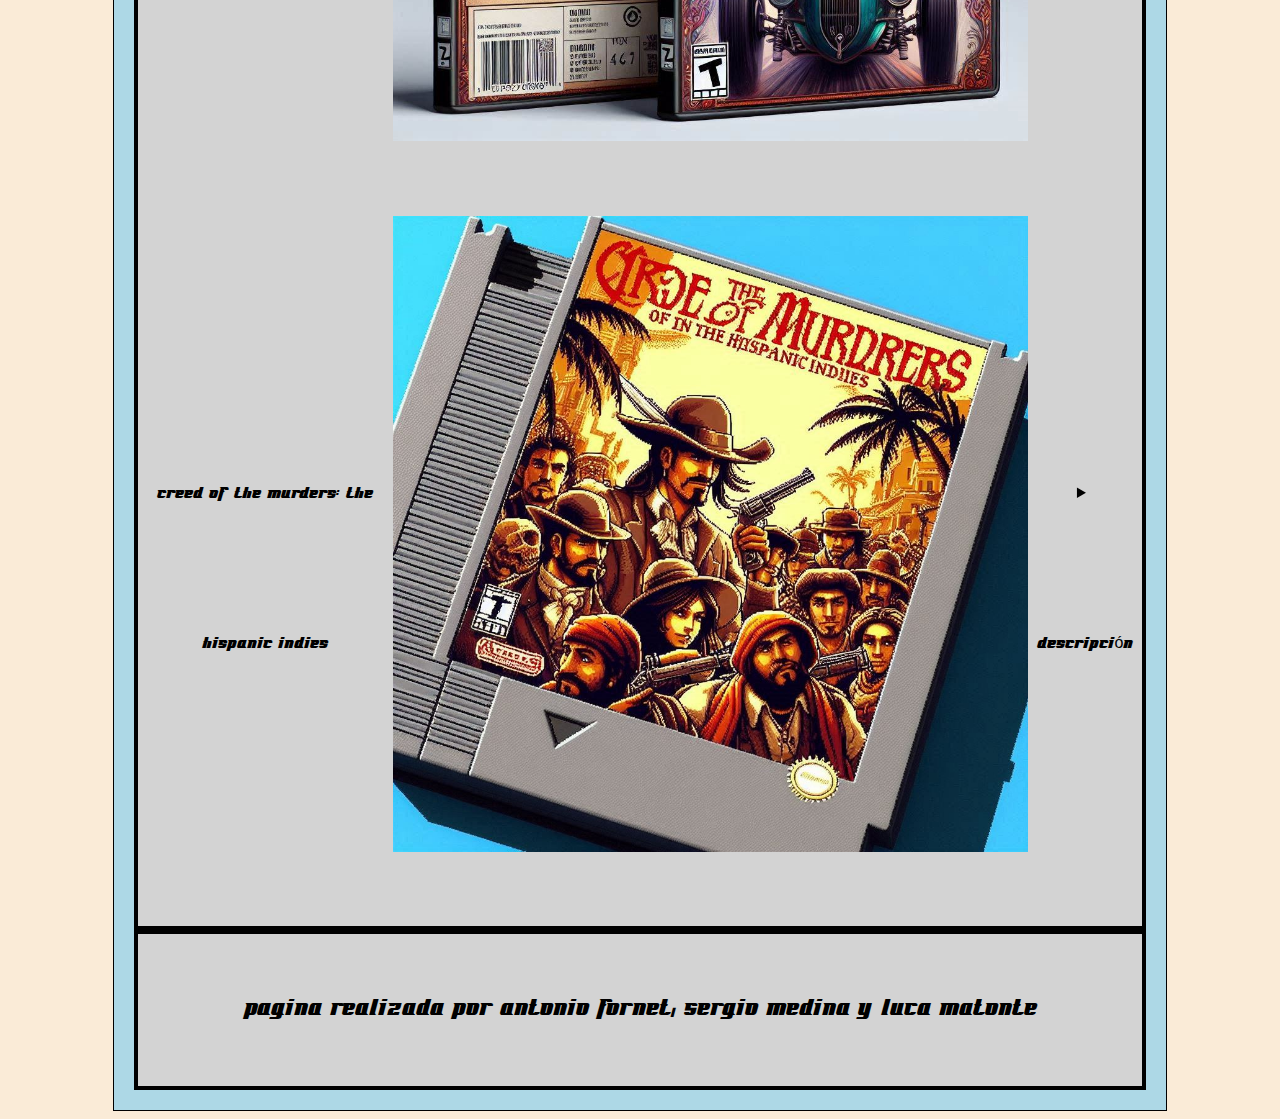
<file: proyect_html-css/html/primera_pagina.html>
<!DOCTYPE html>
<html lang="es">
<head>
    <meta charset="UTF-8">
    <meta name="viewport" content="width=device-width, initial-scale=1.0">
    <title>Cri-TIC-lemon</title>
    <link rel="stylesheet" href="../CSS/style.css" type="text/css">
</head>
<body>
    <div  class="grid-layout">
        <audio src="../sonidos/Musica_fondo.mp3" autoplay="true" loop="true" controls="true"></audio>
        <div class="caja c1">
            <header><big><big><big><big>Cri-TIC-lemon</big></big></big></big></header>
        </div>
        <div class="caja c2">
            <nav>
                <a href="../index.html"><big><big>Pagina de inicio</big></big></a>
                &nbsp
                &nbsp
                <a href="segunda_pagina.html"><big><big>Reseña películas</big></big></a>
                &nbsp
                &nbsp
                <a href="tercera_pagina.html"><big><big>Paginas web</big></big></a>
                &nbsp
                &nbsp
                <a href="cuarta_pagina.html"><big><big>Mensaje u opiniones</big></big></a>
                &nbsp
                &nbsp
                <a href="galería.html"><big><big>Galería</big></big></a>
            </nav>
        </div>
        <div class="caja c3">
            <table><caption> hoogie boggie express</caption>
                <tr>
                    <td>The Legend of Paella</td>
                    <td><a href="../imagenes/Paella.png"><img src="../imagenes/Paella.png"></a></td>
                    <td> 
                        <details>
                            <summary>Descripción</summary>
                            <p>The Legend of Paella es un videojuego de aventura y cocina que nos sumerge en una experiencia vibrante e inspirada en la cultura española. Los jugadores asumen el papel de un joven chef que recorre diversos pueblos, desafiando a cocineros locales y buscando ingredientes únicos para crear la paella perfecta. Con mecánicas que combinan exploración, resolución de acertijos y minijuegos de cocina, este título ofrece una mezcla fresca de aventura y simulación culinaria.</p>
                        </details>
                        </td> 
                </tr>
                <tr>   
                        <td>Spaguetti Mafia</td>
                        <td><a href="../imagenes/Spaguetti.jpeg"><img src="../imagenes/Spaguetti.jpeg"></a></td>
                        <td>
                            <details>
                                <summary>Descripción</summary>
                                <p>Spaghetti Mafia es un videojuego de acción y estrategia ambientado en una versión estilizada y humorística de la Italia de la década de 1950. Los jugadores asumen el rol de un joven mafioso que debe abrirse paso en el mundo del crimen organizado. Spaghetti Mafia permite a los jugadores gestionar negocios de dudosa reputación mientras preparan platos italianos clásicos para impresionar a los capos y sellar alianzas.</p>
                            </details>
                        </td>
                    
                </tr>
                <tr>
                    <td>1939</td>
                    <td><a href="../imagenes/1939.png"><img src="../imagenes/1939.png"></a></td>
                    <td>
                        <details> 
                            <summary>Descripción</summary>
                            <p>1939 es un intenso videojuego de guerra y estrategia que transporta a los jugadores al comienzo de la Segunda Guerra Mundial, ofreciendo una experiencia de combate realista y envolvente. En este título, los jugadores pueden ponerse en la piel de soldados y comandantes de distintas naciones mientras participan en batallas clave, desde invasiones relámpago hasta desesperadas defensas. Con un sistema de estrategia en tiempo real que permite planificar movimientos y coordinar ataques, 1939 se destaca por su atención al detalle histórico y sus escenarios auténticos.</p>
                        </details>
                    </td>
                
                </tr>
                <tr>
                    <td>Churimbel</td>
                    <td><a href="../imagenes/churmibel.jpeg"><img src="../imagenes/churmibel.jpeg"></a></td>
                    <td>
                        <details>
                            <summary>Descripción</summary>
                            <p>Churmibel es un emocionante juego de carreras que trae velocidad, caos y diversión en cada circuito. Los jugadores asumen el rol de Churmibel, un piloto carismático y sus amigos, cada uno con habilidades y vehículos únicos. El juego presenta pistas vibrantes y llenas de obstáculos, potenciadores y atajos secretos, que garantizan una experiencia impredecible y trepidante. Al estilo de los clásicos de carreras de combate, Churmibel permite usar todo tipo de artilugios y trucos para adelantar a los oponentes o sacarlos de la pista, asegurando que cada carrera sea una batalla tan divertida como desafiante.</p> 
                        </details>
                    </td>
                
                </tr>
                <tr>
                    <td>Creed of the Murders: The Hispanic Indies</td>
                    <td><a href="../imagenes/el_credo.png"><img src="../imagenes/el_credo.png"></a></td>
                    <td>
                        <details>
                            <summary>Descripción</summary>
                            <p>El Credo de los Asesinos: Las Indias Hispánicas es un juego retro de acción y aventura que lleva a los jugadores a la era colonial en América Latina, explorando el conflicto entre la Orden de los Asesinos y los Templarios en las Indias Hispánicas. En este título, los jugadores asumen el rol de un asesino local que navega por ciudades coloniales, junglas densas y ruinas antiguas, completando misiones de sigilo y combatiendo contra fuerzas opresoras. Con un estilo gráfico pixelado y ambientación retro que evoca los videojuegos clásicos de 16 bits, El Credo de los Asesinos se destaca por su estética única y su cuidado detalle histórico. La jugabilidad mezcla plataformas, combate y sigilo en niveles desafiantes, mientras el jugador destapa secretos, ayuda a comunidades indígenas y forma parte de eventos históricos.</p>
                        </details>
                    </td>
                    
                </tr>
            </table>
        </div>
        <div class="caja c7">
            <footer><big><big>Pagina realizada por Antonio Fornet, Sergio Medina y Luca Matonte</big></big></footer>
        </div>
    </div>
</body>
</html>
</file>
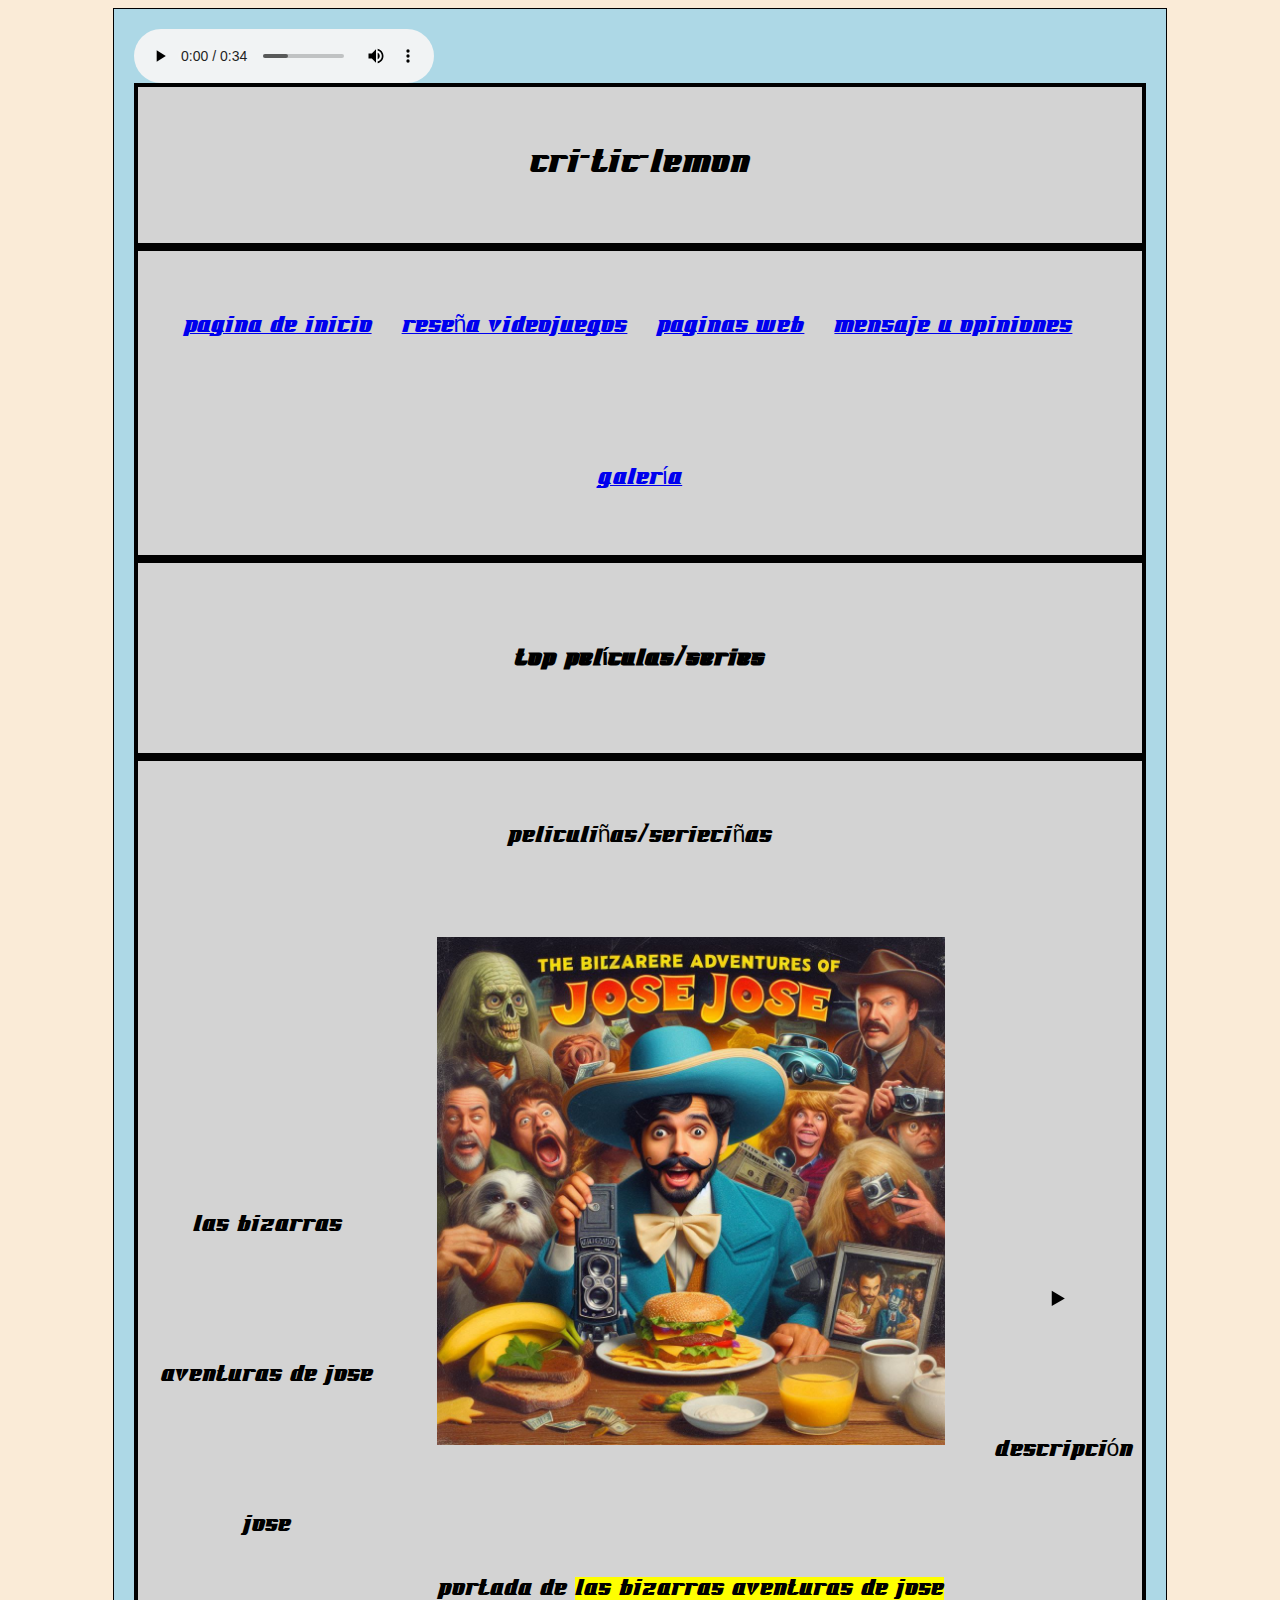
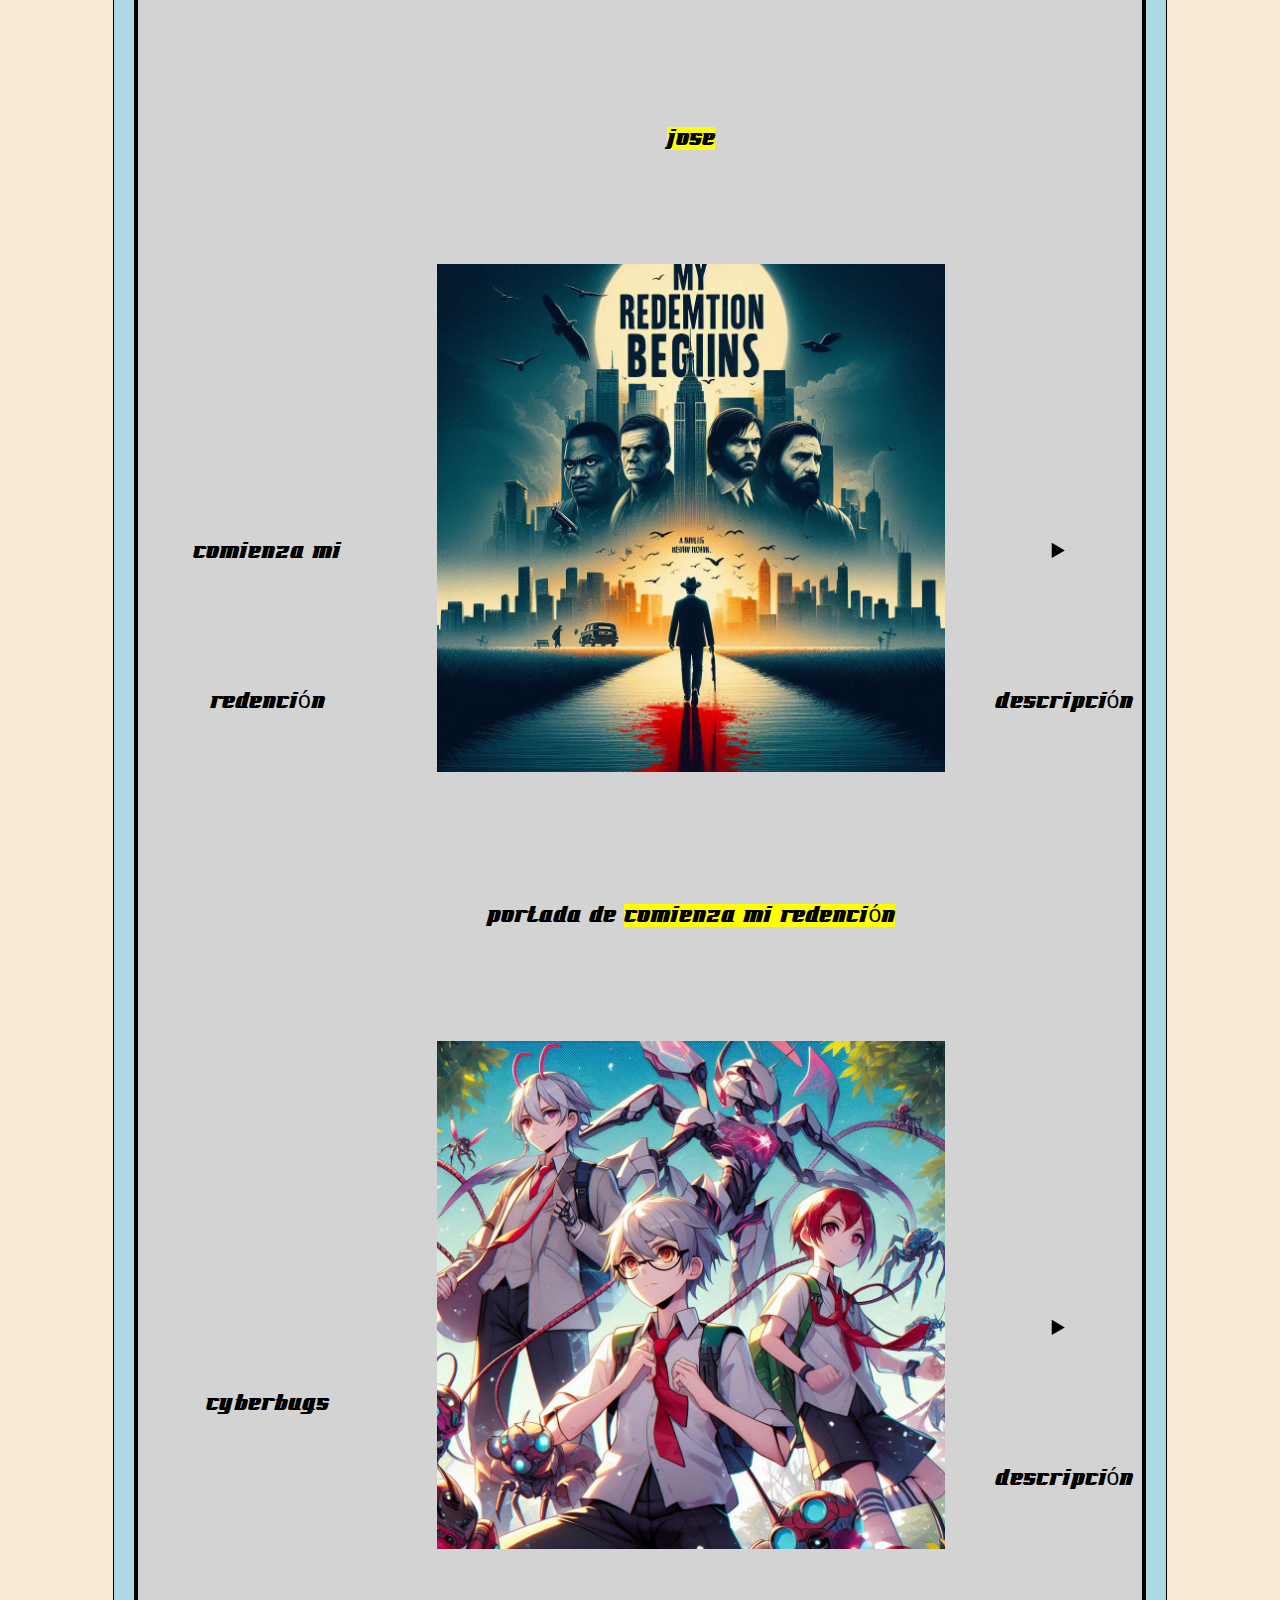
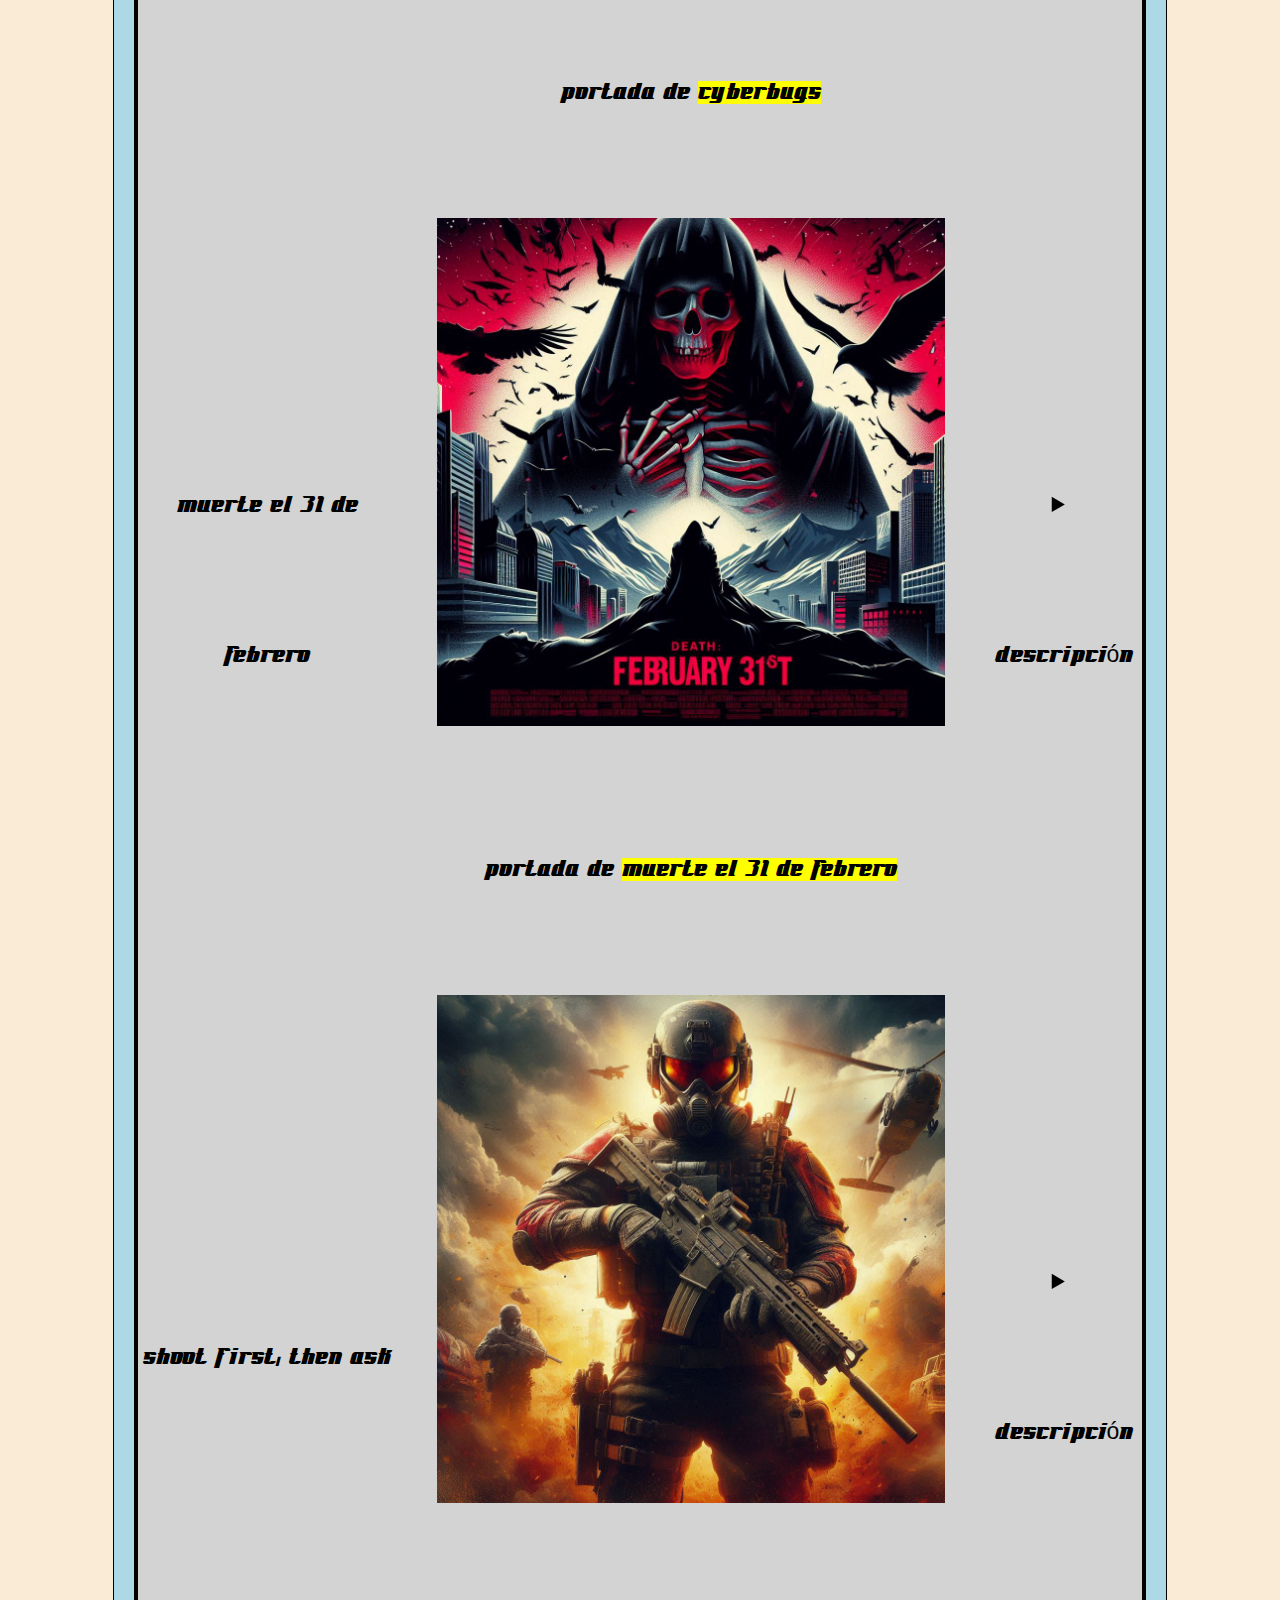
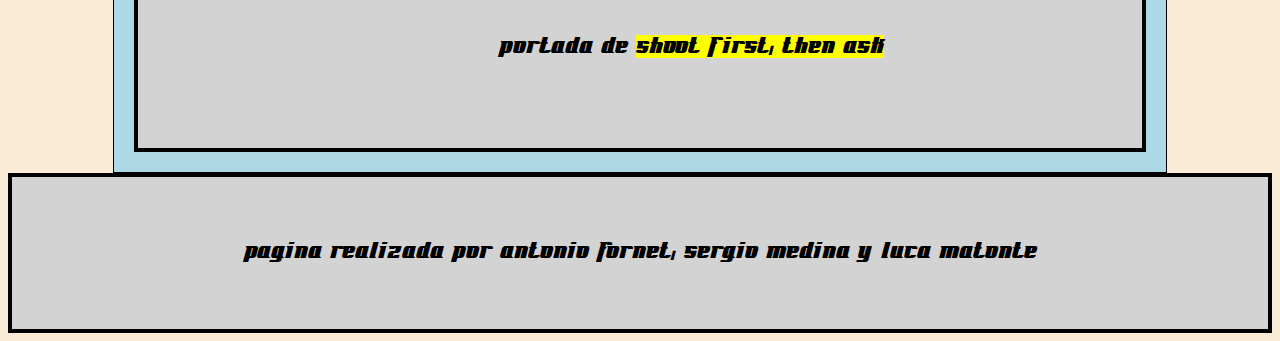
<file: proyect_html-css/html/segunda_pagina.html>
<!DOCTYPE html>
<html lang="en">
<head>
    <meta charset="UTF-8">
    <meta name="viewport" content="width=device-width, initial-scale=1.0">
    <title>Cri-TIC-lemon</title>
    <link rel="stylesheet" href="../CSS/style.css" type="text/css">
</head>
<body>
    <div  class="grid-layout">
        <audio src="../sonidos/Musica_fondo.mp3" autoplay="true" loop="true" controls="true"></audio>
        <div class="caja c1"> 
            <header><big><big><big><big>Cri-TIC-lemon</big></big></big></big></header>    
        </div>
        <div class="caja c2">
            <nav>
                <a href="../index.html"><big><big>Pagina de inicio</big></big></a>
                &nbsp
                &nbsp
                <a href="primera_pagina.html"><big><big>Reseña videojuegos</big></big></a>
                &nbsp
                &nbsp
                <a href="tercera_pagina.html"><big><big>Paginas web</big></big></a>
                &nbsp
                &nbsp
                <a href="cuarta_pagina.html"><big><big>Mensaje u opiniones</big></big></a>
                &nbsp
                &nbsp
                <a href="galería.html"><big><big>Galería</big></big></a>
            </nav>
        </div>
        <div class="caja c3"><h2>Top Películas/Series</h2></div>
        <big><big>
        <div class="caja c5">
            <table><caption>Peliculiñas/Serieciñas</caption>
                <tr>
                    <td>Las bizarras aventuras de Jose Jose</td>
                    <td>
                        <figure>
                            <a href="../imagenes/aventuras_josejose.jpg"><img src="../imagenes/aventuras_josejose.jpg"></a>
                            <figcaption>Portada de <mark>Las bizarras aventuras de Jose Jose</mark></figcaption>
                        </figure>
                    </td>
                    <td>
                        <details>
                            <summary>Descripción</summary>
                            <p>Una maravillosa comedia basada en la vida de un ciudadano cualquiera llamado Jose Jose, el cual decide recorrer su país entero en busca de su hermano pequeño, que supuestamente, había decidido hacer un viaje con unos amigos alrededor del país para celebrar su graduación.</p>
                        </details>
                    </td>
                </tr>
                <tr>
                    <td>Comienza mi redención</td>
                    <td>
                        <figure>
                            <a href="../imagenes/redemption.jpg"><img src="../imagenes/redemption.jpg"></a>
                            <figcaption>Portada de <mark>Comienza mi redención</mark></figcaption>
                        </figure>
                    </td>
                    <td>
                        <details>
                            <summary>Descripción</summary>
                            <p>Una serie recién estrenada basada en la venganza de un hombre que había sido usado por un grupo de personas para cubrir el robo millonario del que le encarcelaron una decada donde se perdió el nacimiento de su hijo. Ahora ellos sufriran como él.</p>
                        </details>
                    </td>
                </tr>
                <tr>
                    <td>Cyberbugs</td>
                    <td>
                        <figure>
                            <a href="../imagenes/cyberbugs.jpg"><img src="../imagenes/cyberbugs.jpg"></a>
                            <figcaption>Portada de <mark>Cyberbugs</mark></figcaption>
                        </figure>
                    </td>
                    <td>
                        <details>
                            <summary>Descripción</summary>
                            <p>Serie de anime ambientada en el año 3000 donde la humanidad ha abanzado y evolucionado bastante tecnológicamente hablando. En esta época es normal convivir con androides y robots, pero estos sufren muchos bugs y terminan revelandose ante la humanidad. Cuando eso pasa es el momento de que nuestro protagonista junto a sus amigos se encarguen de solucionar la situación.</p>
                        </details>
                    </td>
                </tr>
                <tr>
                    <td>Muerte el 31 de Febrero</td>
                    <td>
                        <figure>
                            <a href="../imagenes/death.jpg"><img src="../imagenes/death.jpg"></a>
                            <figcaption>Portada de <mark>Muerte el 31 de Febrero</mark></figcaption>
                        </figure>
                    </td>
                    <td>
                        <details>
                            <summary>Descripción</summary>
                            <p>Una película de terror donde las personas mueren de la formas más extrañas e inesperadas pero todas ella con un patrón en concreto, todas las personas antes de morir podían apreciar la figula de un esqueleto con una capucha sonriendo y sujetando lo que parece una persona brillando. ¿Será capaz nuestro protagonista de sobrevivir y hallar el secreto detras de todo?</p>
                        </details>
                    </td>
                </tr>
                <tr>
                    <td>Shoot first, then ask</td>
                    <td>
                        <figure>
                            <a href="../imagenes/soldier.jpg"><img src="../imagenes/soldier.jpg"></a>
                            <figcaption>Portada de <mark>Shoot first, then ask</mark></figcaption>
                        </figure>
                    </td>
                    <td>
                        <details>
                            <summary>Descripción</summary>
                            <p>Esta serie trata sobre un soldado conocido como "El reflejo de la muerte", dado que tiene unas grandes habilidades de combate que fulminan a un oponente sin darle oportunidad, este soldado parecía inmortal, bombas explotando a su espalda y ni se immuta. El propio soldado pensaba que había perdido sus sentimientos como humano y que ahora era una maquina de matar, pero pronto se dará cuenta de que no es así.</p>
                        </details>
                    </td>
                </tr>
            </table>
        </div>
        </big></big>
    </div>
    <div class="caja c7">
        <footer><big><big>Pagina realizada por Antonio Fornet, Sergio Medina y Luca Matonte</big></big></footer>
    </div>
    
</body>
</html>
</file>
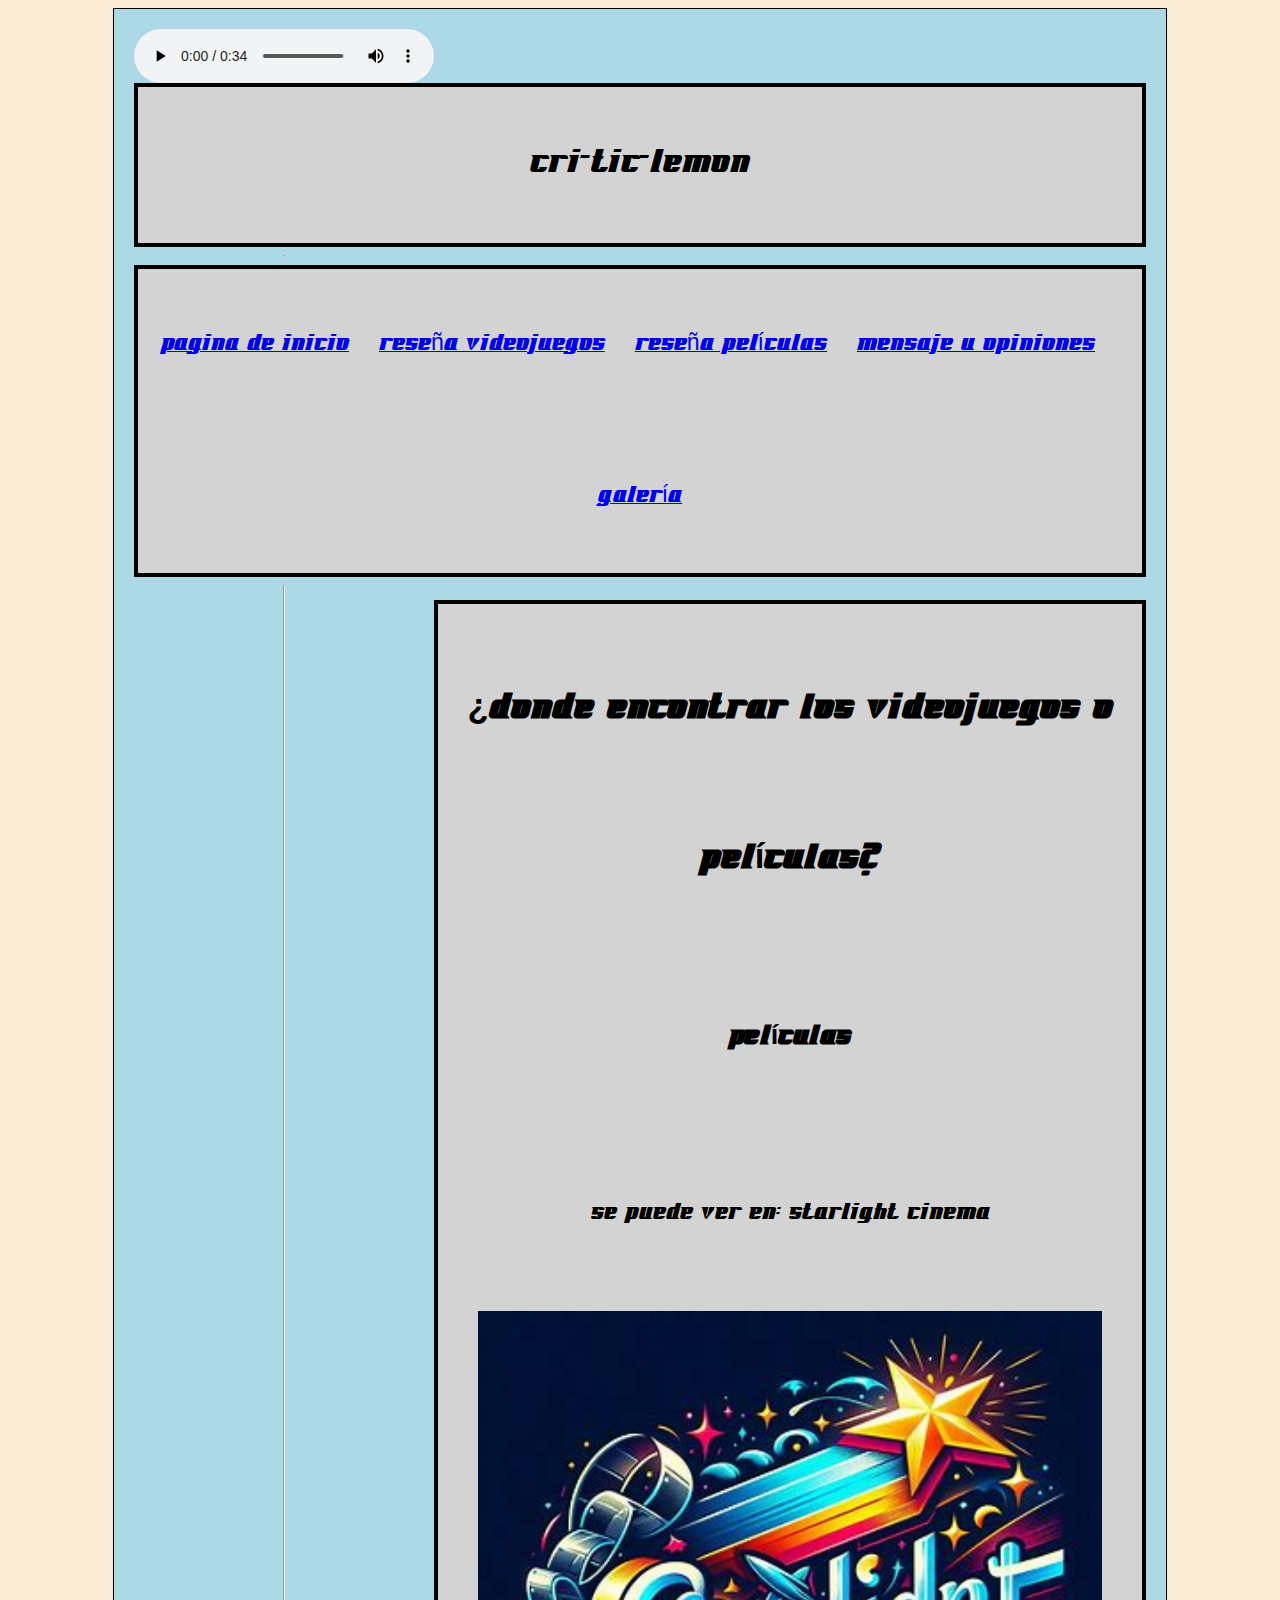
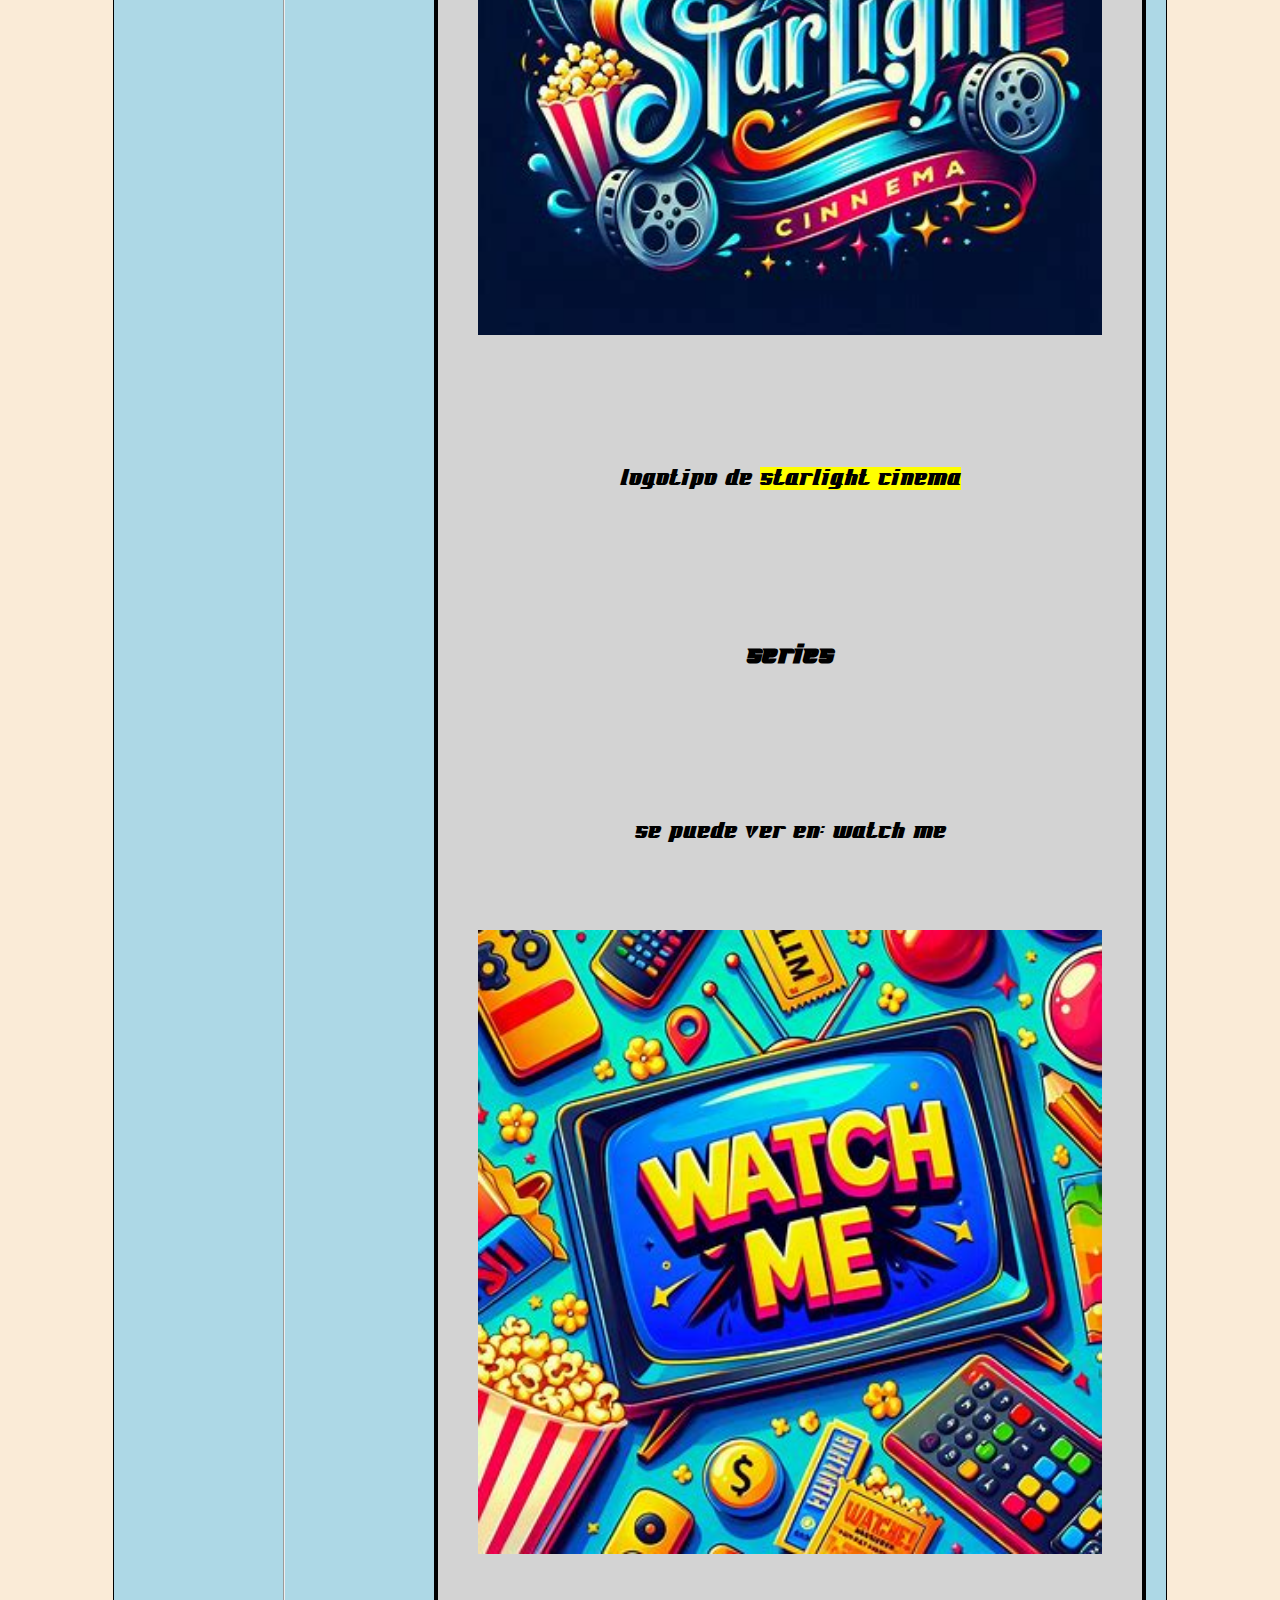
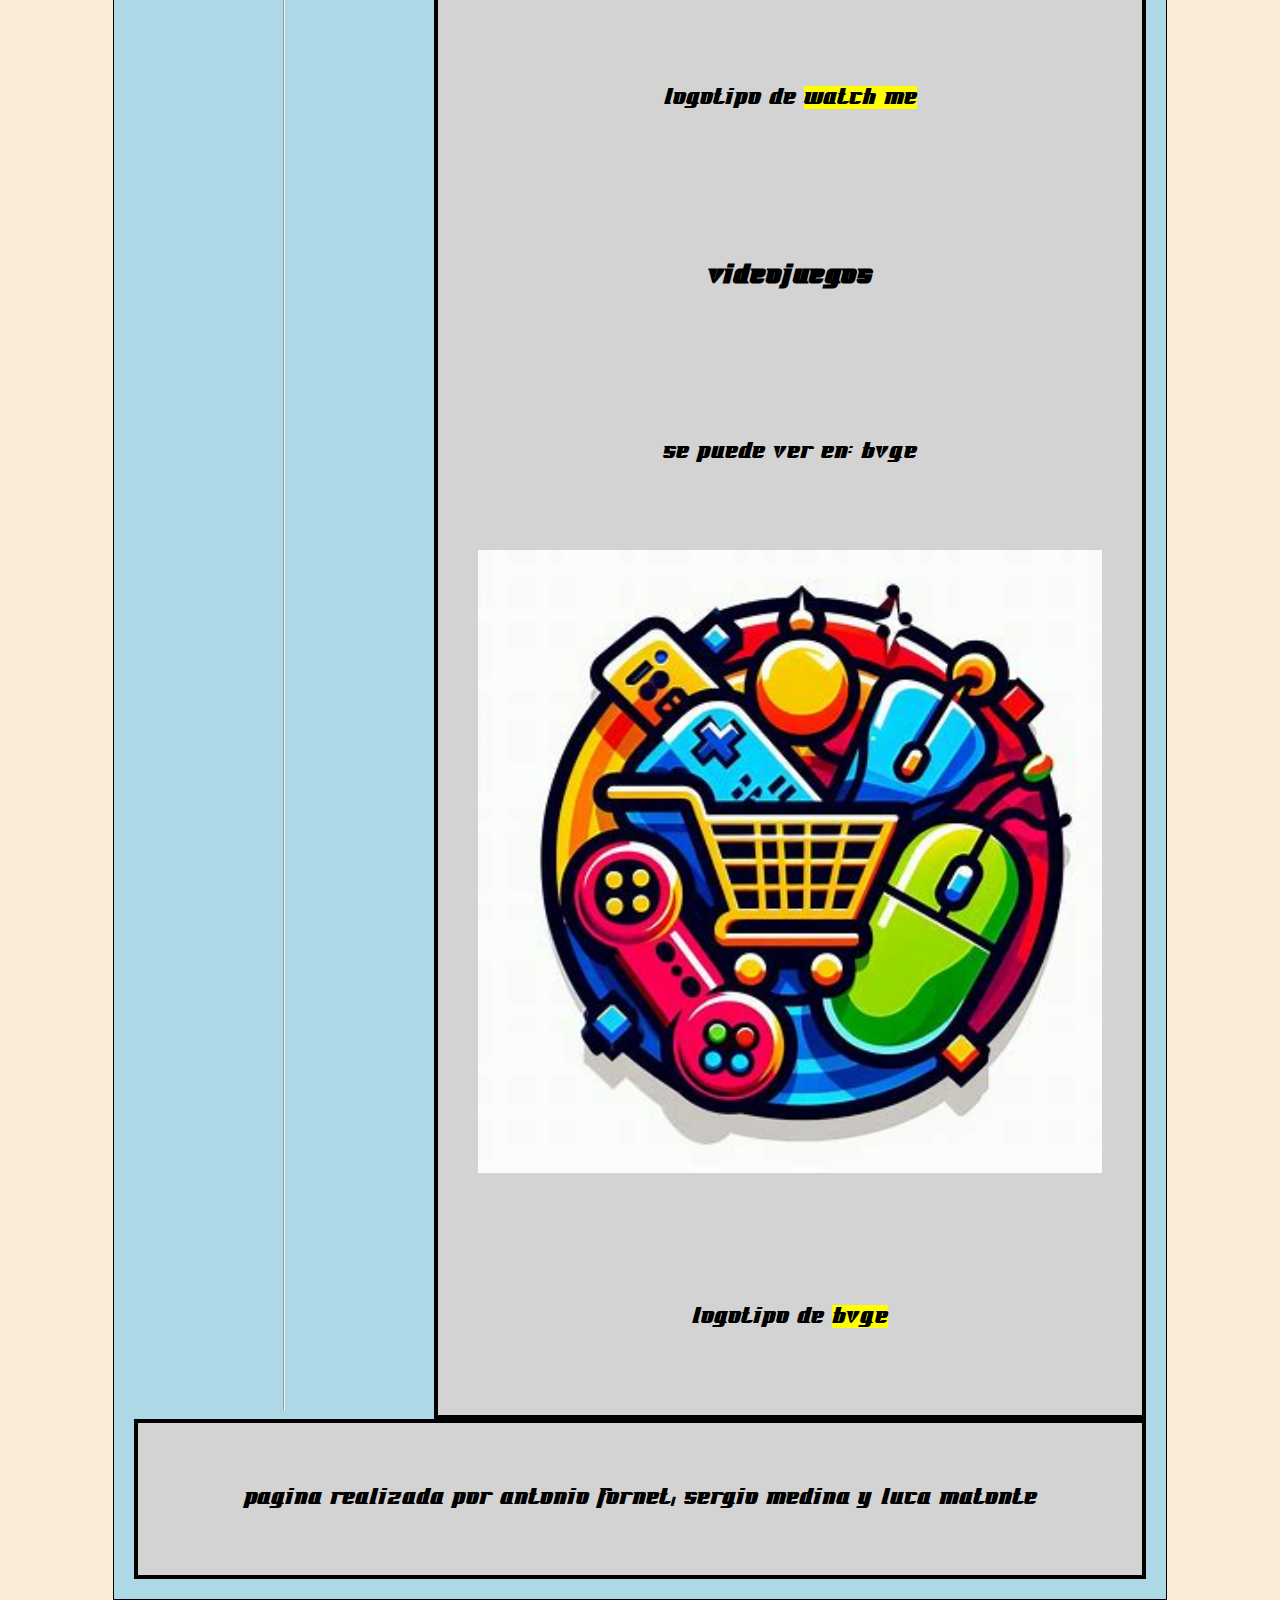
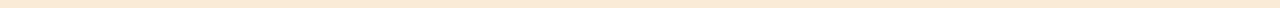
<file: proyect_html-css/html/tercera_pagina.html>
<!DOCTYPE html>
<html lang="en">
<head>
    <meta charset="UTF-8">
    <meta name="viewport" content="width=device-width, initial-scale=1.0">
    <title>Cri-TIC-lemon</title>
    <link rel="stylesheet" href="../CSS/style.css" type="text/css">
</head>
<body>
    <div  class="grid-layout">
        <audio src="../sonidos/Musica_fondo.mp3" autoplay="true" loop="true" controls="true"></audio>
        <div class="caja c1">
            <header><big><big><big><big>Cri-TIC-lemon</big></big></big></big></header>
        </div>
        <hr>
        <div class="caja c2">
            <nav>
                <a href="../index.html"><big><big>Pagina de inicio</big></big></a>
                &nbsp
                &nbsp
                <a href="primera_pagina.html"><big><big>Reseña videojuegos</big></big></a>
                &nbsp
                &nbsp
                <a href="segunda_pagina.html"><big><big>Reseña películas</big></big></a>
                &nbsp
                &nbsp
                <a href="cuarta_pagina.html"><big><big>Mensaje u opiniones</big></big></a>
                &nbsp
                &nbsp
                <a href="galería.html"><big><big>Galería</big></big></a>
        </nav>
        </div>
        <hr>
        <big><big>
        <br>
        <div class="caja c3">
            <section>
                <h2>¿Donde encontrar los videojuegos o películas?</h2>
                <article>
                    <h3>Películas</h3>
                    <p>Se puede ver en: Starlight cinema</p>
                    <figure>
                        <a href="../imagenes/starlight.png"><img src="../imagenes/starlight.png"></a>
                        <figcaption>Logotipo de <mark>Starlight cinema</mark></figcaption>
                    </figure>
                </article>
                <article>
                    <h3>Series</h3>
                    <p>Se puede ver en: Watch Me</p>
                    <figure>
                        <a href="../imagenes/watch_me.png"><img src="../imagenes/watch_me.png"></a>
                        <figcaption>Logotipo de <mark>Watch Me</mark></figcaption>
                    </figure>
                </article>
                <article>
                    <h3>Videojuegos</h3>
                    <p>Se puede ver en: BVGE</p>
                    <figure>
                        <a href="../imagenes/jogo.png"><img src="../imagenes/jogo.png"></a>
                        <figcaption>Logotipo de <mark>BVGE</mark></figcaption>
                    </figure>
                </article>
            </section>
        </div>
        </big></big>
        <div class="caja c7">
            <footer><big><big>Pagina realizada por Antonio Fornet, Sergio Medina y Luca Matonte</big></big></footer>
        </div>
    </div>
</body>
</html>
</file>
<file: CSS/style.css>
@font-face {
    font-family: 'Mifuentepersonalizada';
    src: url(../fuentes_de_texto/fontovision-webfont.woff) format('woff')
}

body {
    font-family: 'Mifuentepersonalizada', sans-serif;
}
</file>
<file: proyect_html-css/CSS/style.css>
@font-face {
    font-family: 'Mifuentepersonalizada';
    src: url(../fuentes_de_texto/fontovision-webfont.woff) format('woff')
}

body {
    font-family: 'Mifuentepersonalizada', sans-serif;
    background-color: antiquewhite;
    text-align: center;
}

.grid-layout {
    display: grid;
    grid-template-columns: auto auto;
    grid-template-rows: auto;
    width: 80%;
    margin: 0 auto;
    background-color: lightblue;
    padding: 20px;
    border: 1px solid black
}

.caja {
    border: 4px solid black;
    background-color: lightgray;
    text-align: center;
    line-height: 150px;
}

.c1 {
    grid-column: 1/4;
}
.c2 {
    grid-column: 1/4;
}
.c3 {
    grid-column: 1/4;
}
.c4 {
    grid-column: 1/2;
}
.c5 {
    grid-column: 1/4;
}
.c6 {
    grid-column: 1/4;
}
.c7 {
    grid-column: 1/4;
}


.img1 {
    width: 50%;
    height: 50%;
}

img{
    width: 100%;
}


video{
    width: 100%;
}


.row{
    box-sizing: border-box;
    margin: 0;
    padding: 5px;
    display: flex;
    flex-wrap: wrap;
}


.column{
    flex: 20%;
    padding: 5px;
}


.column img{
    margin-top: 5px;
}

.column video{
    margin-top: 5px;
}

@media (max-width: 800px){
    .column{
        flex: 50%;
    }
}

@media (max-width: 600px){
    .column{
        flex: 100%;
    }
}
</file>
